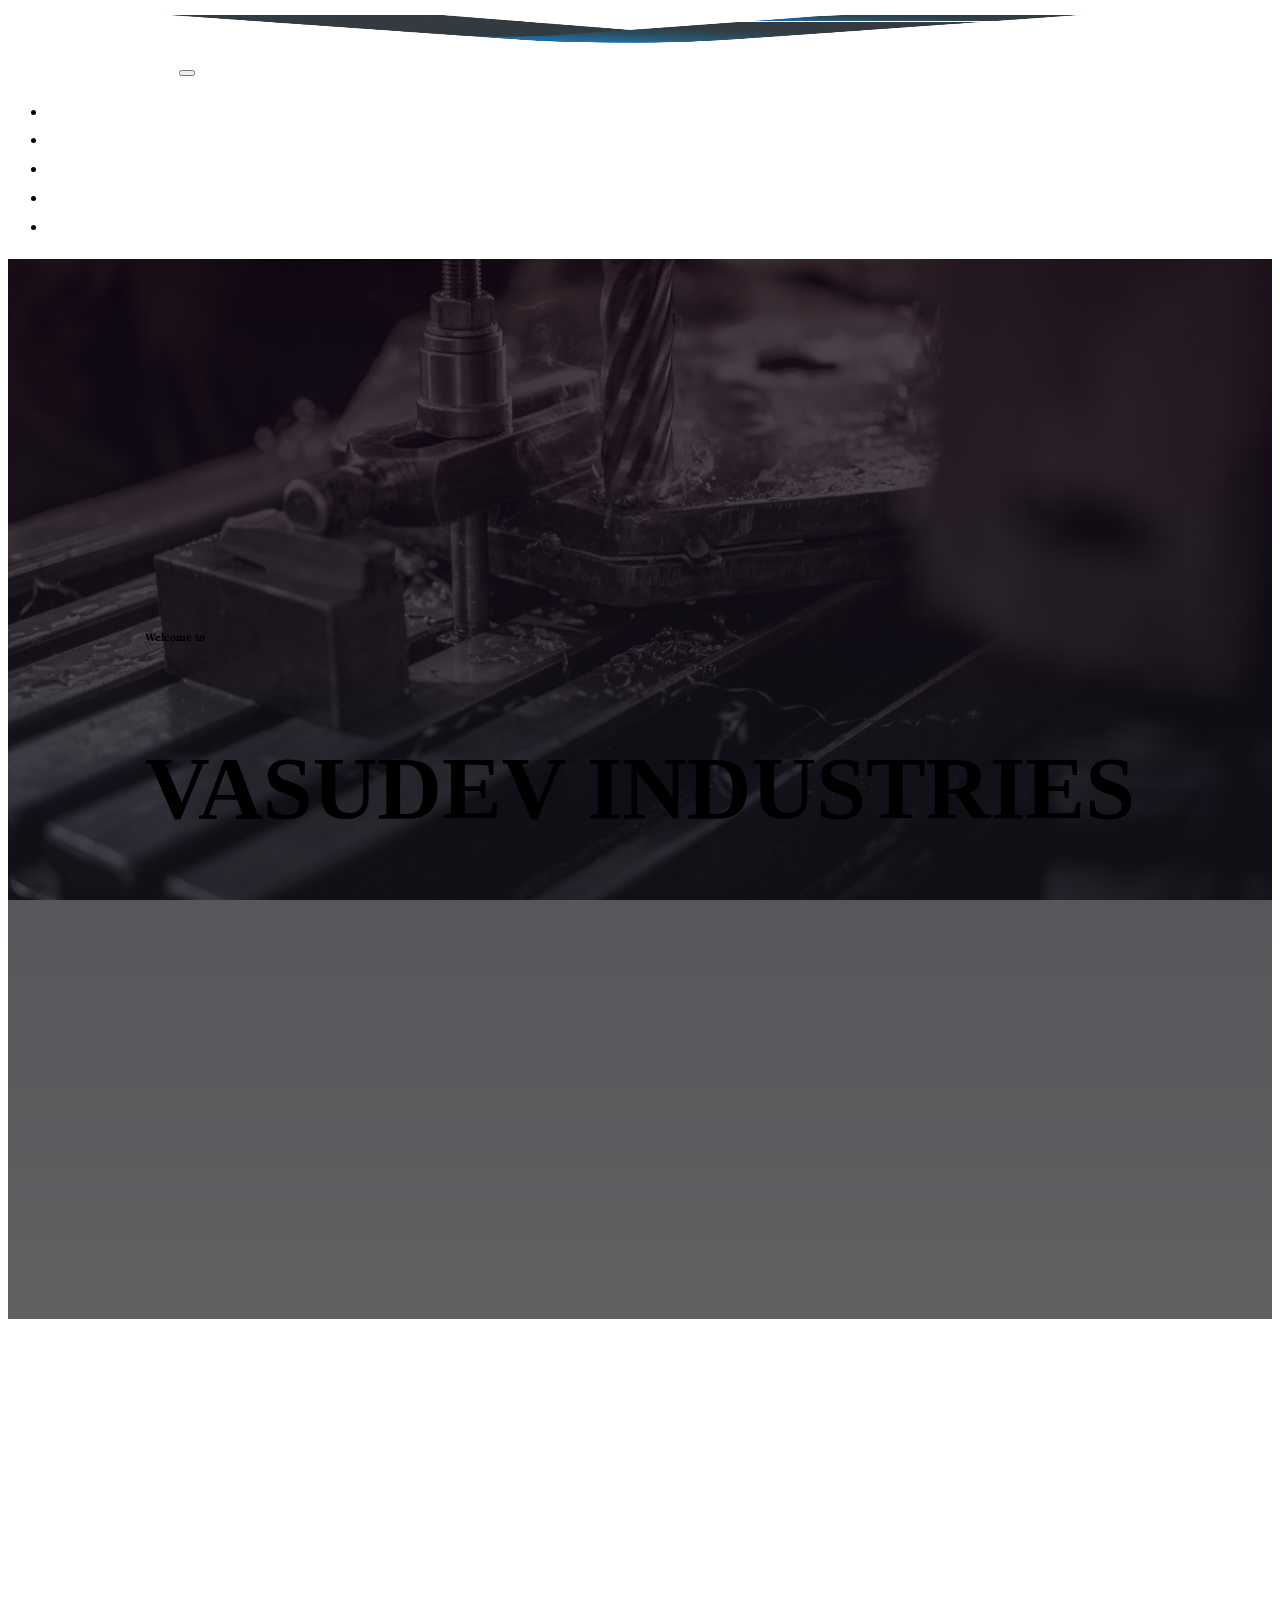
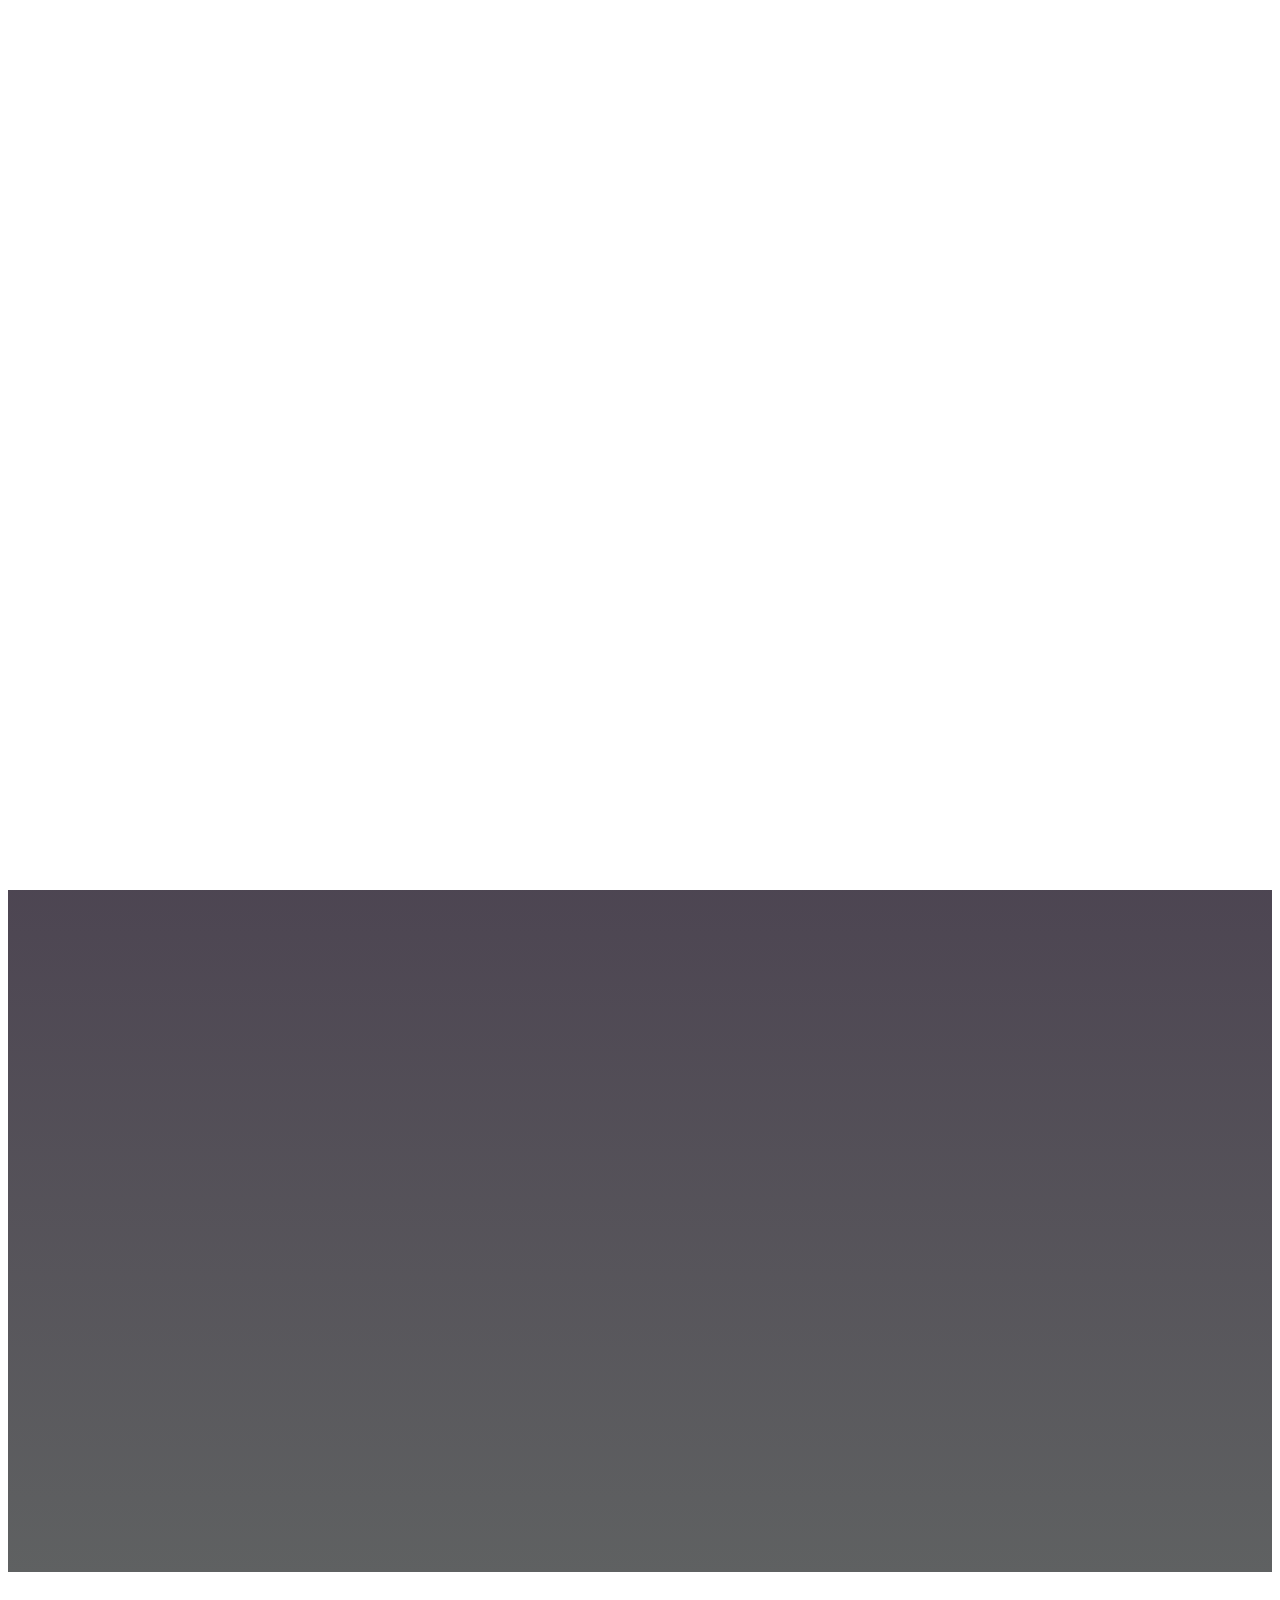
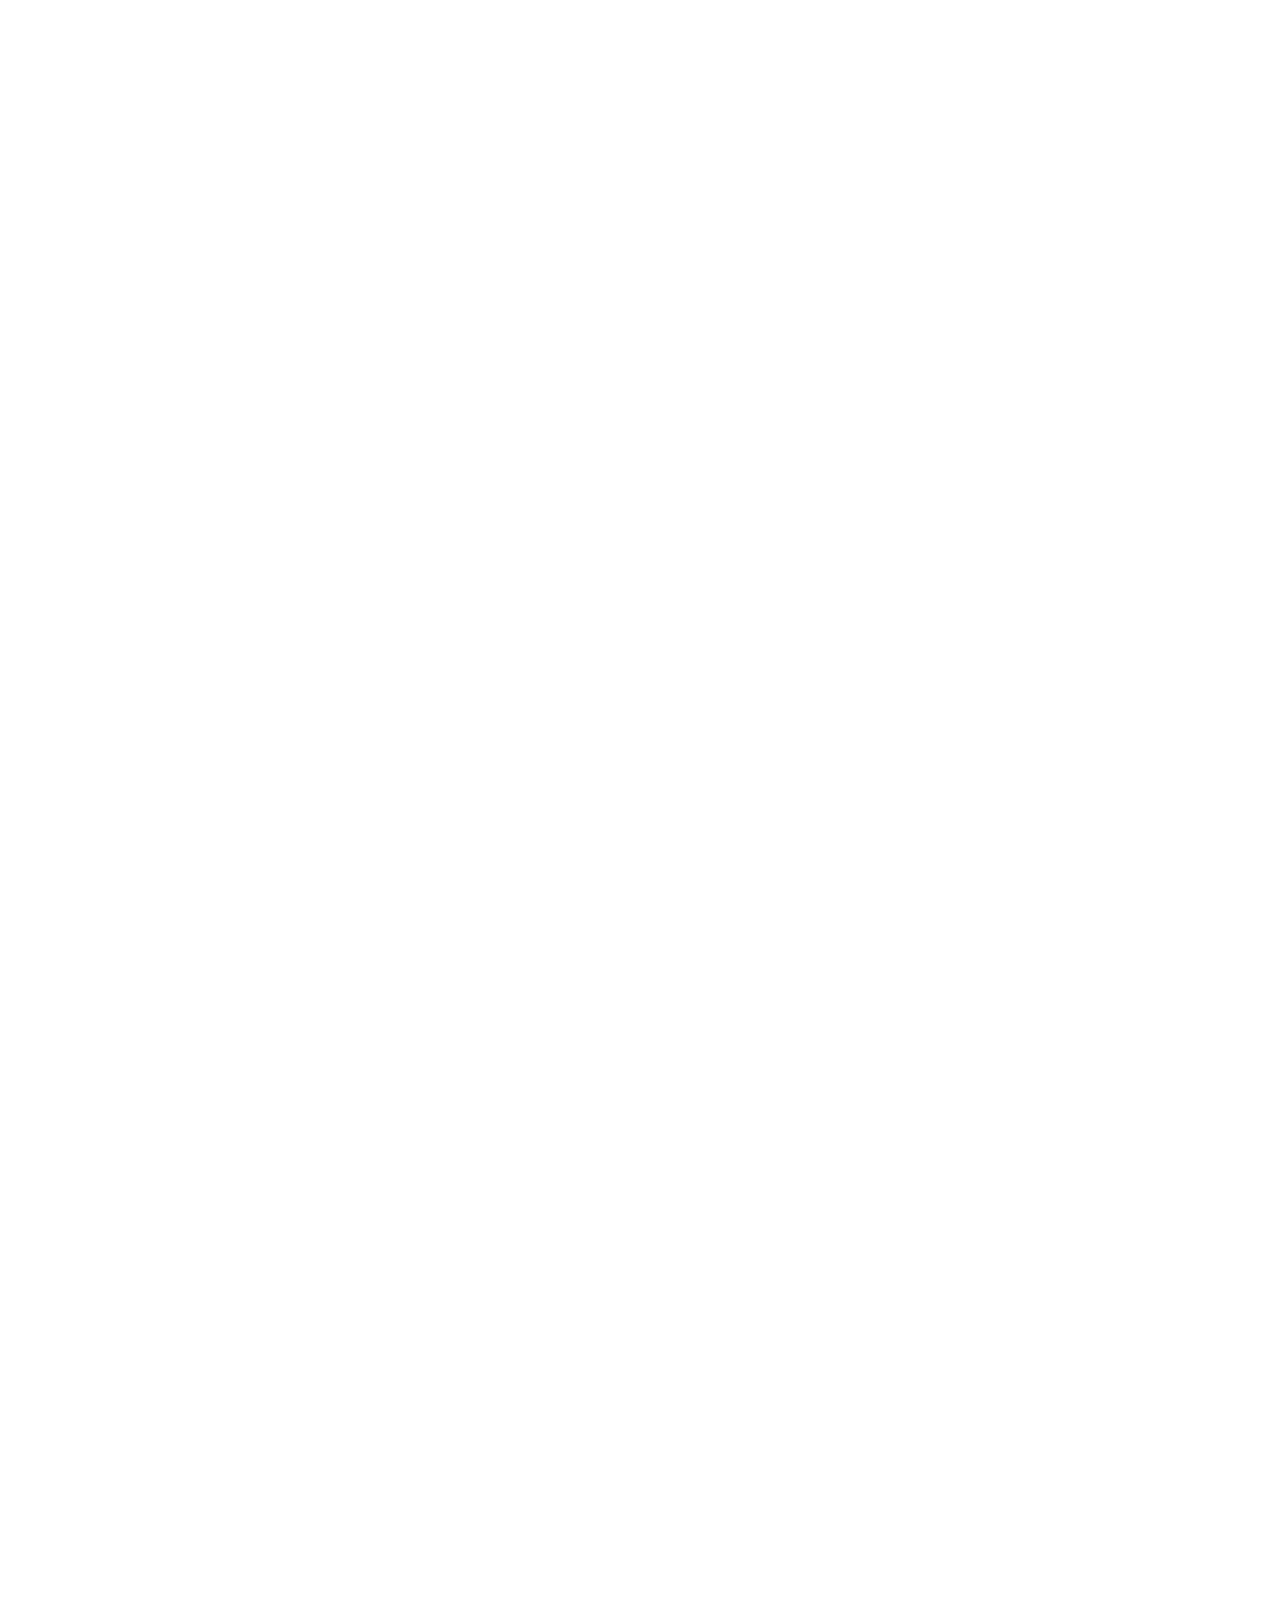
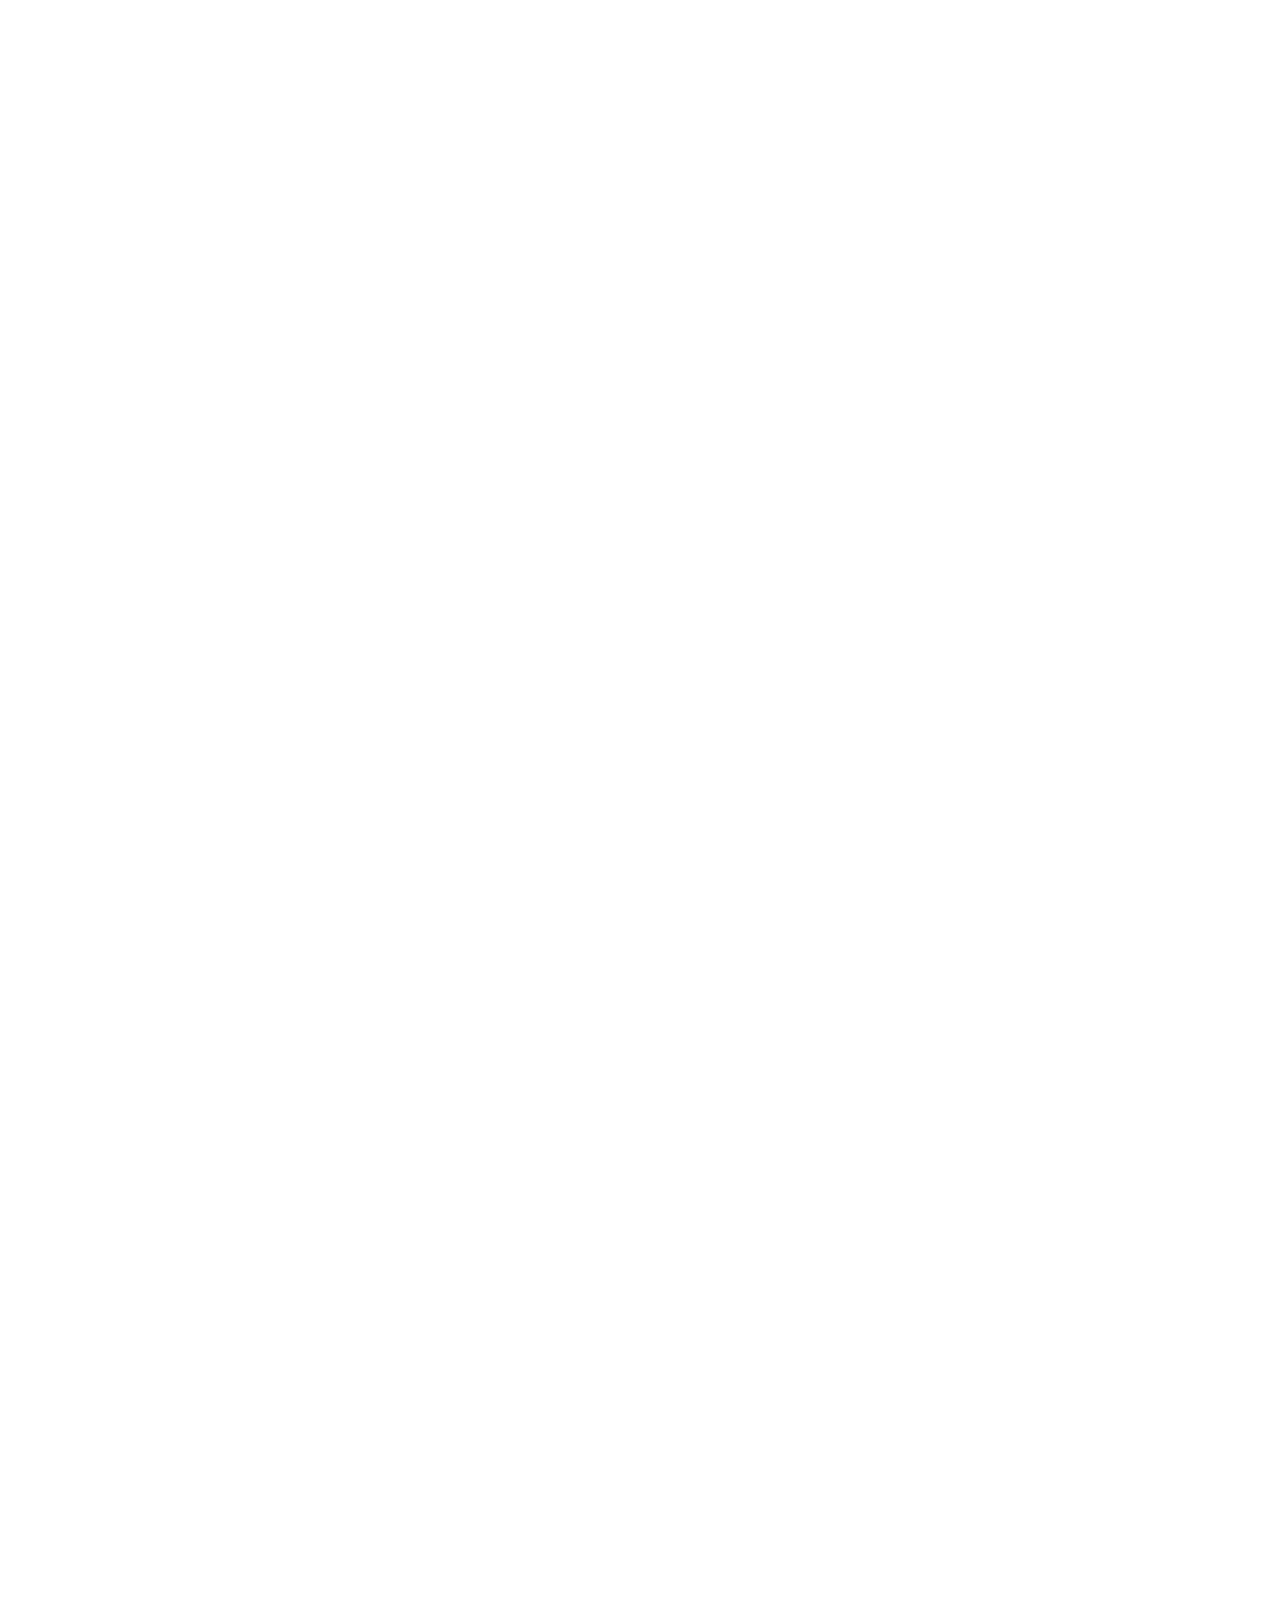
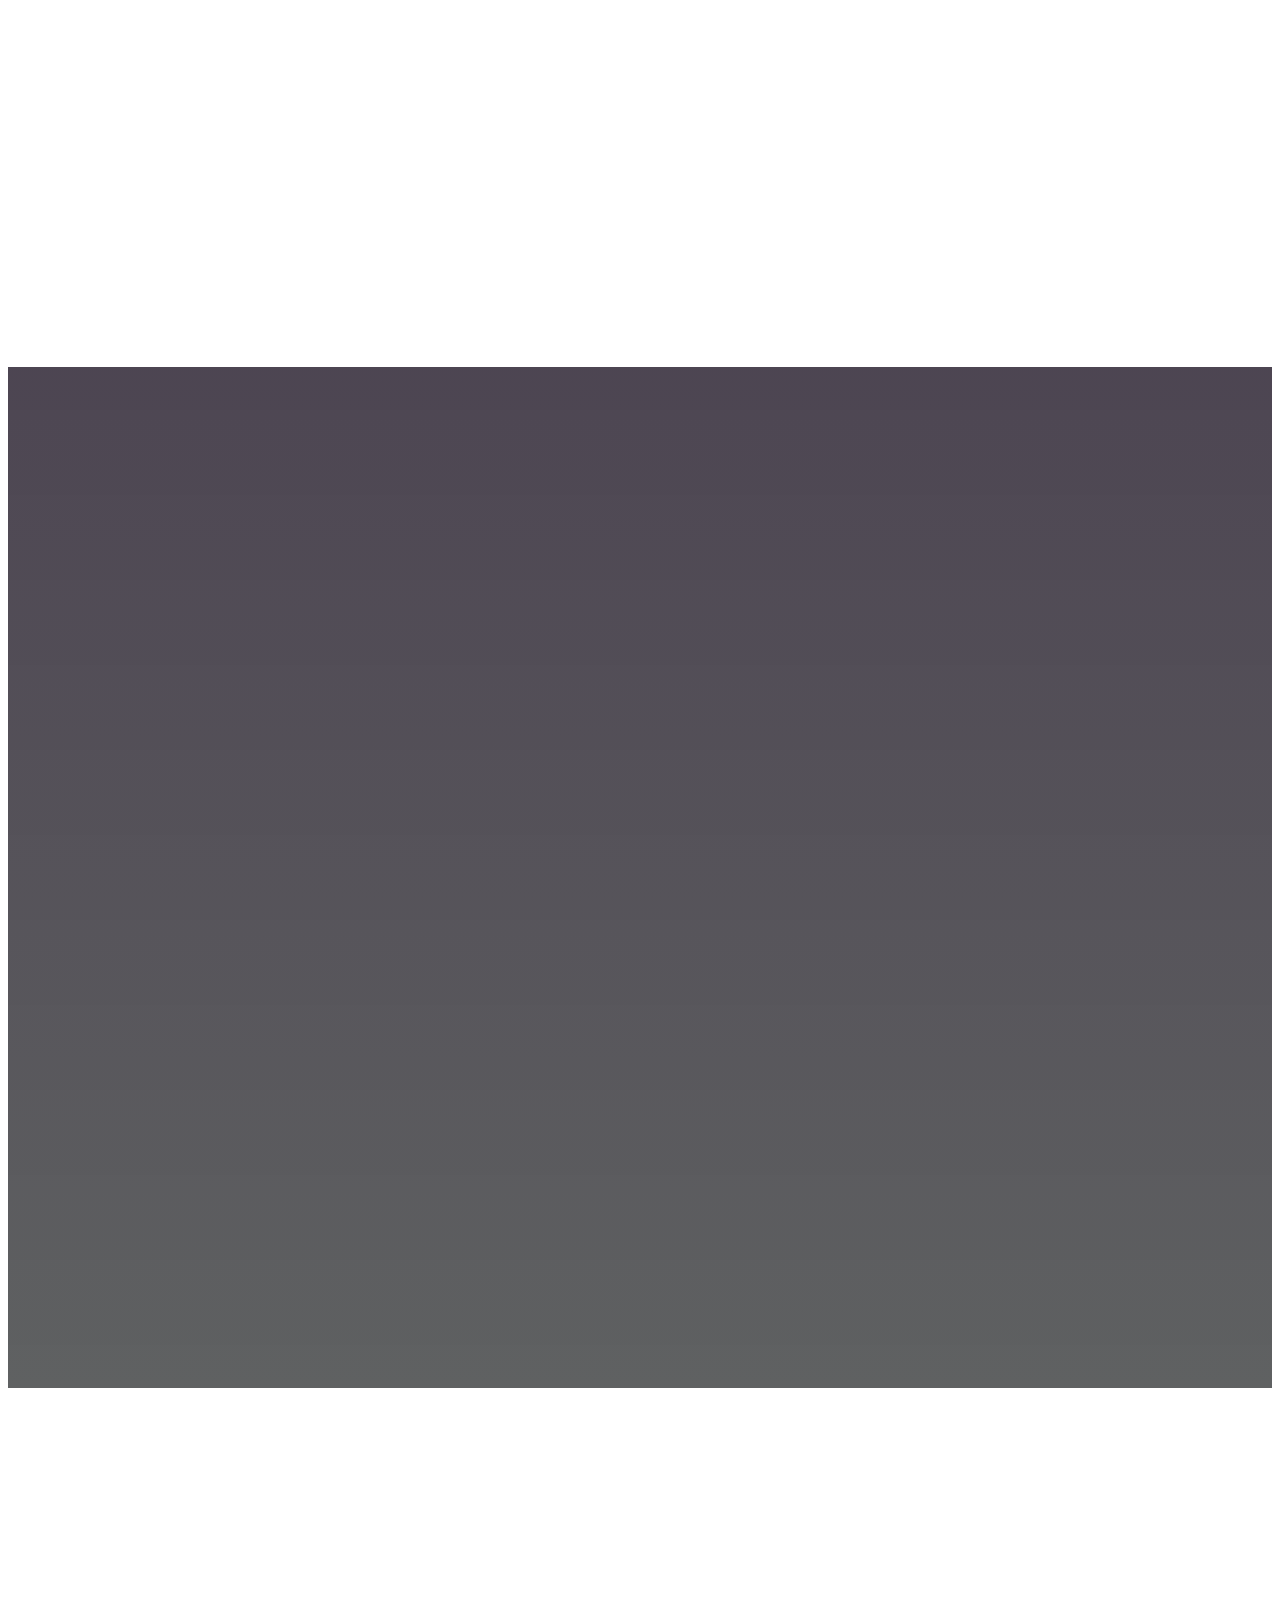
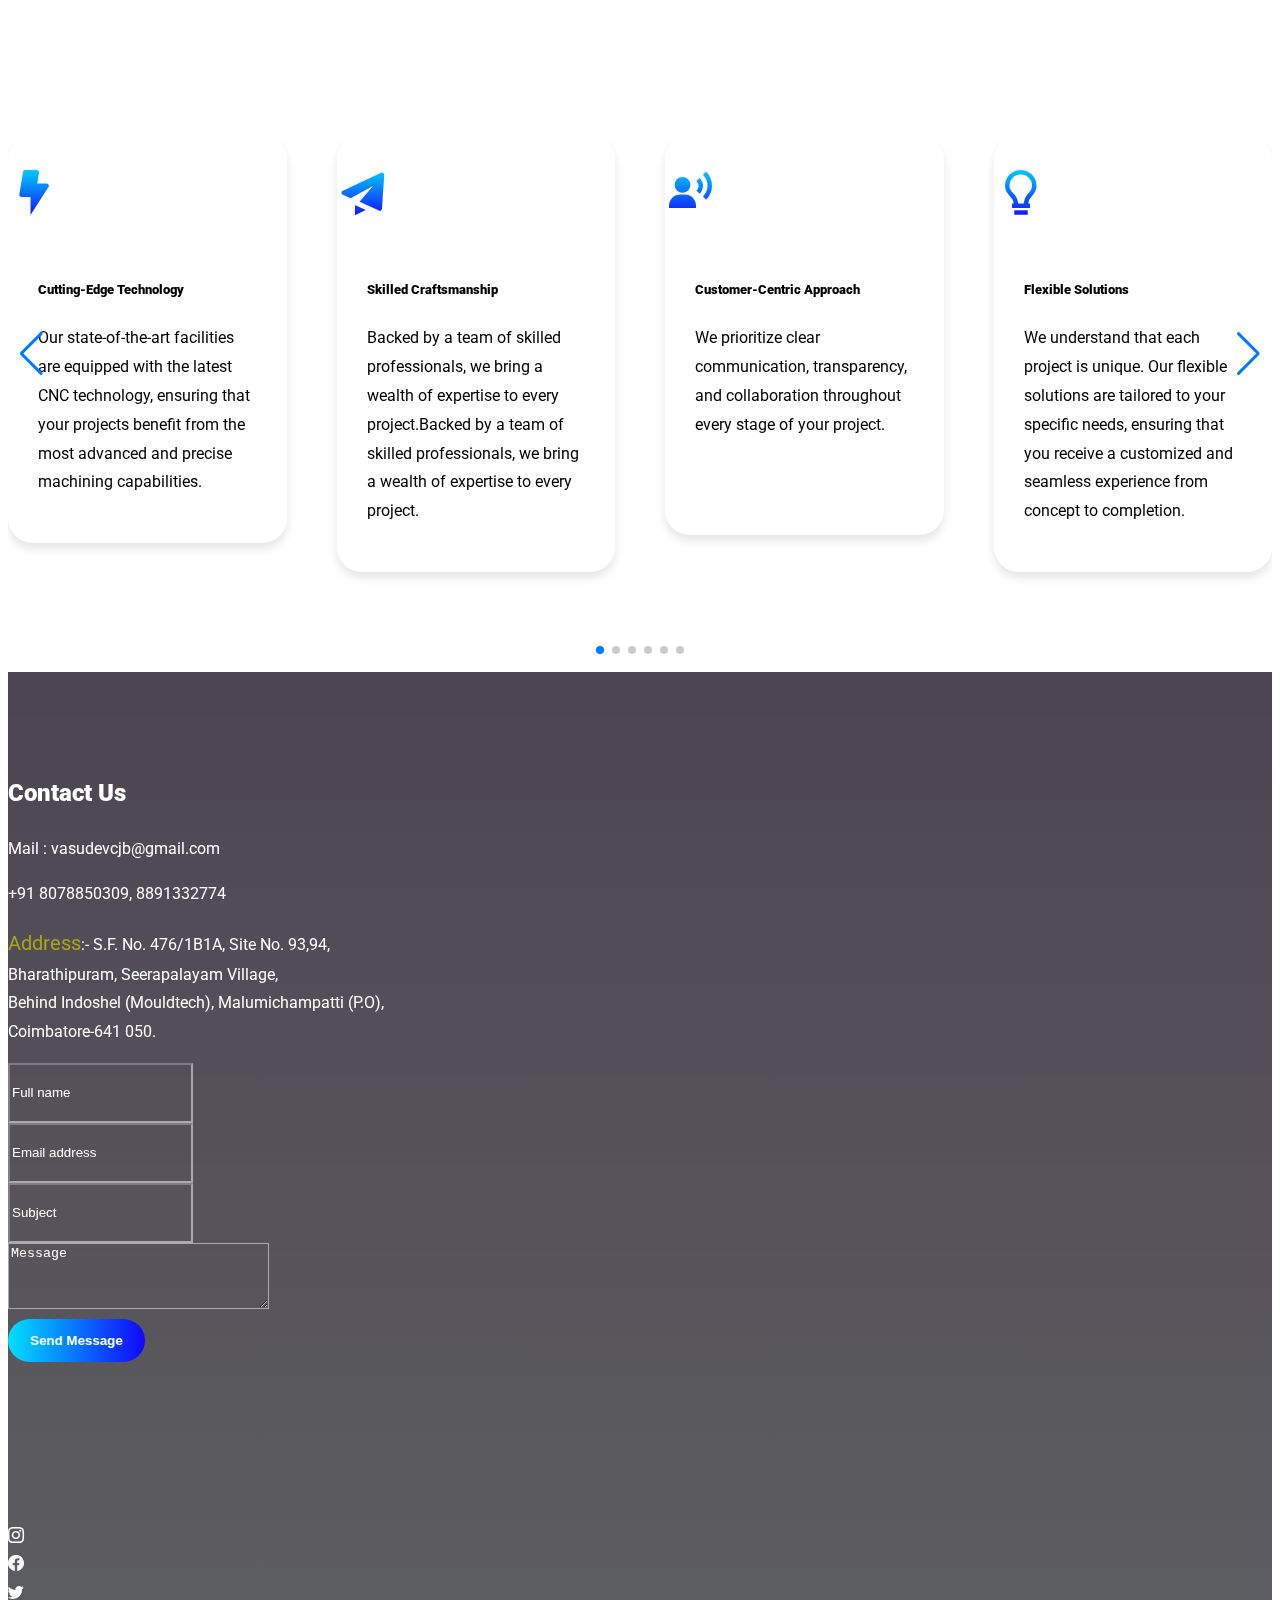
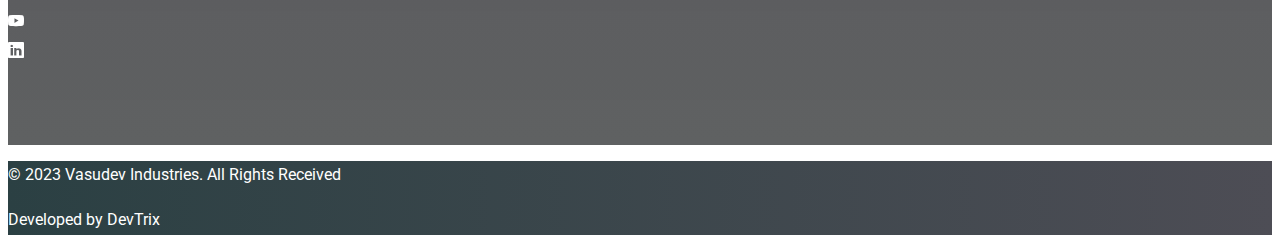
<file: index.html>
<!doctype html>
<html lang="en">

<head>
  <!-- Required meta tags -->
  <meta charset="utf-8">
  <meta name="viewport" content="width=device-width, initial-scale=1">

  <!-- Bootstrap CSS -->
  <link rel="stylesheet" href="https://cdn.jsdelivr.net/npm/swiper@11/swiper-bundle.min.css" />

  <link href="https://cdn.jsdelivr.net/npm/bootstrap@5.0.2/dist/css/bootstrap.min.css" rel="stylesheet"
    integrity="sha384-EVSTQN3/azprG1Anm3QDgpJLIm9Nao0Yz1ztcQTwFspd3yD65VohhpuuCOmLASjC" crossorigin="anonymous">
  <link href='https://unpkg.com/boxicons@2.1.4/css/boxicons.min.css' rel='stylesheet'>
  <!-- Option 1: Include in HTML -->
  <link rel="stylesheet" href="https://cdn.jsdelivr.net/npm/bootstrap-icons@1.3.0/font/bootstrap-icons.css">
  <link href="https://unpkg.com/aos@2.3.1/dist/aos.css" rel="stylesheet">
  <link rel="stylesheet" href="style.css">
  <link rel="stylesheet" href="movingcards.css">
  <link rel="stylesheet" href="line-icons.css">
  <!-- <link rel="stylesheet" href="swiper.css"> -->
  <title>Vasudev industries</title>
</head>

<body data-bs-spy="scroll" data-bs-target=".navbar">
  <!--Navbar-->
  <nav class="navbar fixed-top navbar-expand-lg navbar-light navcas" data-aos="fade-down">
    <div class="container">
      <a class="navbar-img" href="#">
        <img src="./img/Card-01.png" alt="..." height="36">
      </a> <a class="navbar-brand" href="#">VASUDEV INDUSTRIES</a>
      <button class="navbar-toggler" type="button" data-bs-toggle="collapse" data-bs-target="#navbarNav"
        aria-controls="navbarNav" aria-expanded="false" aria-label="Toggle navigation">
        <span class="navbar-toggler-icon"></span>
      </button>
      <div class="collapse navbar-collapse" id="navbarNav">
        <ul class="navbar-nav ms-auto">
          <li class="nav-item">
            <a class="nav-link  " aria-current="page" href="#home">Home</a>
          </li>
          <li class="nav-item">
            <a class="nav-link" href="#About">About</a>
          </li>
          <li class="nav-item">
            <a class="nav-link" href="#Services">Services</a>
          </li>
          <li class="nav-item">
      
          <li class="nav-item">
            <a class="nav-link" href="#contact">Contact</a>
          </li>
        </ul>
      </div>
    </div>
  </nav>

  <!-- Hero-->
  <section id="home" class="bg-cover hero-section" style="background-image: url(./img/cover_1.jpg);">
    <div class="overlay"></div>
    <div class="container text-white text-center">
      <div class="row">
        <div class="col-12">
          <h6 class="welcome"> Welcome to</h6>
          <div class="container-fluid">
            <h1 class="display-4 welcome" data-aos="zoom-in">VASUDEV INDUSTRIES</h1>
          </div>
          <h5 class="my-4" data-aos="fade-up" style="color: bisque;"> Precision in Every Turn: Crafting Excellence in
            CNC-Turned Parts for a Seamless Industrial Future</h5>
          <!-- <a href="#" class="btn btn-main" data-aos="fade-up">Get Started</a> -->
        </div>
      </div>
    </div>

  </section>
  <!--abouts-->
  <section id="About" class="text-center">
    <div class="container">
      <div class="row">
        <div class="col-12 section-intro text-center" data-aos="fade-up">
          <h1> About US</h1>
          <div class="divider"></div>

        </div>
        <div class="row  gx-4 m-0">
          <div class="col-md-4" data-aos="zoom-in" style="display: flex; justify-content: center; align-items: center;">
            <div class="serviceIMG">
              <img src="./img/cncwrk.jpg" alt="">
            </div>
          </div>
          <div class="col-md-8 aboutdata" data-aos="zoom-in">
            <p style="font-weight: bold;">
              Coimbatore's Premier Destination for Precision Engineering Solutions. Established with a commitment to
              excellence, Vasdev Industries has been a trusted name in the manufacturing of CNC turned parts.<br><br>

              Our state-of-the-art facility in Coimbatore is equipped with cutting-edge CNC technology and a skilled
              team of
              engineers, ensuring the highest standards of precision and quality in every product we deliver. At Vasdev
              Industries, we pride ourselves on our dedication to customer satisfaction, timely delivery, and a
              relentless
              pursuit of innovation.<br>

              With years of experience in the industry, we have earned a reputation for reliability and efficiency. Our
              team
              is driven by a passion for engineering excellence, and we strive to exceed our customers' expectations in
              every project. Whether you require intricate components or large-scale production, Vasdev Industries is
              your
              go-to partner for CNC turned parts.<br>


            </p>
          </div>
        </div>
      </div>




    </div>
  </section>
   <!--counters-->
   <section id="milestone" class="bg-cover" style="background-image: url(./img/metallurgy.webp);">
    <div class="overlay"></div>
    <div class="container text-white text-center" data-aos="fade-up">
      <div class="row gy-4">
        <div class="col-md-4">
          <i class="icon-trophy h1"></i>
          <h1 class="mt-3 mb-2">1M+</h1>
          <p>Products Deliverd</p>
        </div>
        <div class="col-md-4">
          <i class='bx bxs-plane-alt h1'></i>
          <h1 class="mt-3 mb-2">3+</h1>
          <p>International Countries Export </p>
        </div>
        <div class="col-md-4">
          <i class="icon-happy h1"></i>
          <h1 class="mt-3 mb-2">20+</h1>
          <p>Happy clients</p>
        </div>

      </div>
    </div>

  </section>
  <!--services-->
  <section id="Services" class="text-center">
    <div class="container">
      <div class="row">
        <div class="col-12 section-intro text-center" data-aos="fade-up">
          <h1> Our Services</h1>
          <div class="divider"></div>
          <p>
            Explore the epitome of precision in machining with our comprehensive CNC services.<br>
            Elevate your projects with our commitment to delivering accuracy, quality, and excellence in every component
            we craft.
          </p>

        </div>
      </div>
      <div class="row gx-4">
        <div class="col-md-4" data-aos="zoom-in">
          <div class="service">
            <div class="service-img">
              <img src="./img/services/cncmilling.jpg" alt="">

            </div>
            <h5 class="mt-3 pt-3">CNC MILLING</h5>
            <p>Utilizes rotating cutting tools to remove material from a metal workpiece to achieve precise shapes and
              dimensions.</p>
          </div>
        </div>
        <div class="col-md-4" data-aos="zoom-in">
          <div class="service">
            <div class="service-img">
              <img src="./img/services/cncturning.jpeg" alt="">

            </div>
            <h5 class="mt-3 pt-3">CNC TURNING</h5>
            <p>Rotational perfection: Our CNC turning ensures precise cylindrical forms for your needs.</p>
          </div>
        </div>
        <div class="col-md-4" data-aos="zoom-in">
          <div class="service">
            <div class="service-img">
              <img src="./img/services/cnc-grinding.jpg" alt="">

            </div>
            <h5 class="mt-33 pt-3">CNC GRINDING</h5>
            <p>Fine-tuned finishes: Achieve smooth surfaces and tight tolerances with our CNC grinding expertise.</p>
          </div>
        </div>
      </div>
    </div>
    </div>
  </section>
  <!--About-->
  <section id="about" class="bg-cover" style="background-image: url(./img/cover3.jpeg);">
    <div class="overlay"></div>
    <div class="container text-white text-center" data-aos="fade-up">
      <div class="row">
        <div class="col-12 section-intro text-center">
          <h1> Industries We Serve</h1>
          <div class="divider"></div>
          <p>
            Partnering with a diverse range of industries, our CNC solutions cater to the unique needs of oil & gas,
            automotive, agriculture, and general industries. <br>
            Whether you require precision components for cutting-edge technology or robust parts for industrial
            applications, our expertise spans across sectors.
          </p>
        </div>
        <div class="container text-white text-center" data-aos="fade-up">
          <div class="row gy-4">
            <div class="col-md-3">
              <img src="./img/services/oil-rig.png" alt="..." style="width: 80px;">
              <h3 class="mt-3 mb-2">Oil & Gas</h3>
            </div>
            <div class="col-md-3">
              <img src="./img/services/tractors.png" alt="..." style="width: 80px;">
              <h3 class="mt-3 mb-2">Agriculture</h3>
            </div>
            <div class="col-md-3">
              <img src="./img/services/automotive.png" alt="..." style="width: 80px;">
              <h3 class="mt-3 mb-2">Automotive</h3>
            </div>
            <div class="col-md-3">
              <img src="./img/services/production.png" alt="..." style="width: 80px;">
              <h3 class="mt-3 mb-2">General Industries</h3>
            </div>
          </div>
        </div>

      </div>
    </div>

  </section>
  <!--features-->
  <section id="features" class="text-center">
    <div class="container">
      <div class="row">
        <div class="col-12 section-intro text-center" data-aos="fade-up">
          <h1>Why Choose us?</h1>
          <div class="divider"></div>
          <p>
            we stand out in the CNC industry for our unwavering commitment to excellence. Our state-of-the-art
            facilities, equipped with the latest CNC technology, ensure precision and efficiency in every project.
            <br>With a team of skilled professionals dedicated to delivering superior craftsmanship, we take pride in
            our ability to meet and exceed client expectations.
          </p>

        </div>

      </div>
      <div class="slide-container swiper">
        <div class="slide-content">
          <div class="card-wrapper swiper-wrapper">
            <div class="card swiper-slide">
              <div class="image-content">
                <i class='bx bxs-bolt'></i>
              </div>
              <div class="card-content">
                <h5>Cutting-Edge Technology</h5>
                <p class="description">Our state-of-the-art facilities are equipped with the latest CNC technology,
                  ensuring that your projects benefit from the most advanced and precise machining capabilities. </p>
              </div>
            </div>
            <div class="card swiper-slide">
              <div class="image-content">
                <i class='bx bxs-paper-plane'></i>
              </div>
              <div class="card-content">
                <h5>Skilled Craftsmanship</h5>
                <p class="description">Backed by a team of skilled professionals, we bring a wealth of expertise to
                  every project.Backed by a team of skilled professionals, we bring a wealth of expertise to every
                  project.</p>
              </div>
            </div>
            <div class="card swiper-slide">
              <div class="image-content">
                <i class='bx bxs-user-voice'></i>
              </div>
              <div class="card-content">
                <h5>Customer-Centric Approach</h5>
                <p class="description">We prioritize clear communication, transparency, and collaboration throughout
                  every stage of your project. </p>
              </div>
            </div>
            <div class="card swiper-slide">
              <div class="image-content">
                <i class='bx bx-bulb'></i>
              </div>
              <div class="card-content">
                <h5>Flexible Solutions</h5>
                <p class="description"> We understand that each project is unique. Our flexible solutions are tailored
                  to your specific needs, ensuring that you receive a customized and seamless experience from concept to
                  completion. </p>
              </div>
            </div>
            <div class="card swiper-slide">
              <div class="image-content">
                <i class='bx bx-line-chart'></i>
              </div>
              <div class="card-content">
                <h5>Proven Track Record</h5>
                <p class="description"> With successful projects across diverse industries, we've earned a reputation
                  for reliability and quality. Our track record shows our ability to consistently meet and exceed client
                  expectations. </p>
              </div>
            </div>
            <div class="card swiper-slide">
              <div class="image-content">
                <i class='bx bxs-hot'></i>
              </div>
              <div class="card-content">
                <h5>Pursuit of Excellence</h5>
                <p class="description"> We don't just meet industry standards; we set them. Our pursuit of excellence is
                  embedded in every aspect of our work, from precision machining to customer satisfaction. </p>
              </div>
            </div>
          </div>
        </div>
        <div class="swiper-button-next"></div>
        <div class="swiper-button-prev"></div>
      </div>
      <div class="swiper-pagination"></div>
    </div>
  </section>

 




  <!--Contact-->
  <section id="contact" class="bg-cover" style="background-image: url(./img/cover_3.jpg);">
    <div class="overlay"></div>
    <div class="container mt-5 justify-content-center ">
      <div class="border border-white py-3">
        <h2 class="fs-1 text-center" style="color: white;">Contact Us</h2>
        <div class="row">
          <div class="col-md-6 text-lg-end text-center">
            <p style="color: white;">Mail : vasudevcjb@gmail.com</p>
          </div>
          <div class="col-md-6 text-lg-start text-center">
            <p style="color: white;">+91 8078850309, 8891332774 </p>
          </div>
        </div>
        <div class="row  m-3">
        
          <div class="col-md-12 text-lg- text-center">
            <p style="color: white;">  <span style="color: rgb(170, 165, 22); font-size: 1.25rem;" class="h5">Address</span>:- S.F. No. 476/1B1A, Site No. 93,94, <br>Bharathipuram, Seerapalayam Village,<br> Behind Indoshel (Mouldtech), Malumichampatti (P.O),<br> Coimbatore-641 050.</p>
          </div>
        </div>

        <div class="row">
          <div class="col-md-6 mb-3">
            <form action="#" class="row g-4 mx-4">
              <div class="form-group col-md-6">
                <input type="text" class="form-control" placeholder="Full name">
              </div>
              <div class="form-group col-md-6">
                <input type="email" class="form-control" placeholder="Email address">
              </div>
              <div class="form-group col-md-12">
                <input type="text" class="form-control" placeholder="Subject">
              </div>
              <div class="form-group col-md-12">
                <textarea name="" id="" cols="30" rows="4" class="form-control" placeholder="Message"></textarea>
              </div>
              <div class="text-center">
                <button class="btn btn-main" type="submit">Send Message</button>
              </div>
            </form>
          </div>
          <div class="col-md-6 text-center">

            <iframe id="maps"
              src="https://www.google.com/maps/embed?pb=!1m18!1m12!1m3!1d15675.105497872426!2d76.0275746!3d10.828418249999999!2m3!1f0!2f0!3f0!3m2!1i1024!2i768!4f13.1!3m3!1m2!1s0x3ba7b9db2923d793%3A0x1d0f74e38fc5026!2sMES%20College%20of%20Engineering%20Campus%20Senior%20Secondary%20School!5e0!3m2!1sen!2sin!4v1674825731303!5m2!1sen!2sin"
              style="border: 0; width: 90%; height: 80%; ;" allowfullscreen="" loading="lazy"
              referrerpolicy="no-referrer-when-downgrade"></iframe>


            <div class="row justify-content-center">
              <div class="col-auto">
                <a href="https://www.instagram.com/" style="color:white"><i class="bi bi-instagram"></i></a>
              </div>
              <div class="col-auto">
                <a href="https://www.facebook.com/" style="color:white"><i class="bi bi-facebook"></i></a>
              </div>
              <div class="col-auto">
                <a href="https://twitter.com/I" style="color:white"><i class="bi bi-twitter"></i></a>
              </div>
              <div class="col-auto">
                <a href="https://www.youtube.com/channel/UCbPNZH_lg" style="color:white"><i
                    class="bi bi-youtube"></i></a>
              </div>
              <div class="col-auto">
                <a href="https://www.linkedin.com/company/imesce" style="color:white"><i class="bi bi-linkedin"></i></a>
              </div>
            </div>

          </div>
        </div>
      </div>
    </div>
  </section>

  <!--Footer-->
  <footer class="py-4">
    <div class="container">
      <div class="row">
        <div class="col-md-6">
          <p class="mb-0"> © 2023 Vasudev Industries. All Rights Received</p>
        </div>
        <div class="col-md-6 text-md-end">
          <div>
            <p class="mb-0"> Developed by DevTrix</p>
          </div>
        </div>
      </div>
    </div>
  </footer>
















  <!-- Option 1: Bootstrap Bundle with Popper -->
  <script src="https://cdn.jsdelivr.net/npm/bootstrap@5.0.2/dist/js/bootstrap.bundle.min.js"
    integrity="sha384-MrcW6ZMFYlzcLA8Nl+NtUVF0sA7MsXsP1UyJoMp4YLEuNSfAP+JcXn/tWtIaxVXM"
    crossorigin="anonymous"></script>
  <script src="https://unpkg.com/aos@2.3.1/dist/aos.js"></script>
  <script src="./fonts/app.js"></script>
  <script>
    document.addEventListener("DOMContentLoaded", function () {
      const nb = document.querySelector('.navcas');
      const navbarBrand = document.querySelector('.navbar-brand');
      const navLinks = document.querySelectorAll('.nav-link');

      function updateNavbarStyles(isScrolled) {
        if (isScrolled) {
          nb.style.backgroundColor = '#fff';
          navLinks.forEach(function (navLink) {
            navLink.style.color = 'black';
          });
          nb.style.boxShadow = '0 2px 4px rgba(0, 0, 0, 0.1)';
          navbarBrand.style.color = 'black';
        } else {
          nb.style.backgroundColor = 'transparent';
          navLinks.forEach(function (navLink) {
            navLink.style.color = 'white';
          });
          nb.style.boxShadow = 'none';
          navbarBrand.style.color = 'white';
        }
      }

      // Set initial styles
      updateNavbarStyles(false);

      window.onscroll = function () {
        const isScrolled = window.scrollY > 50;
        updateNavbarStyles(isScrolled);
      };
    });

  </script>
  <script src="https://cdn.jsdelivr.net/npm/swiper@11/swiper-bundle.min.js"></script>
  <script src="js/script.js"></script>
</body>



</html>
</file>
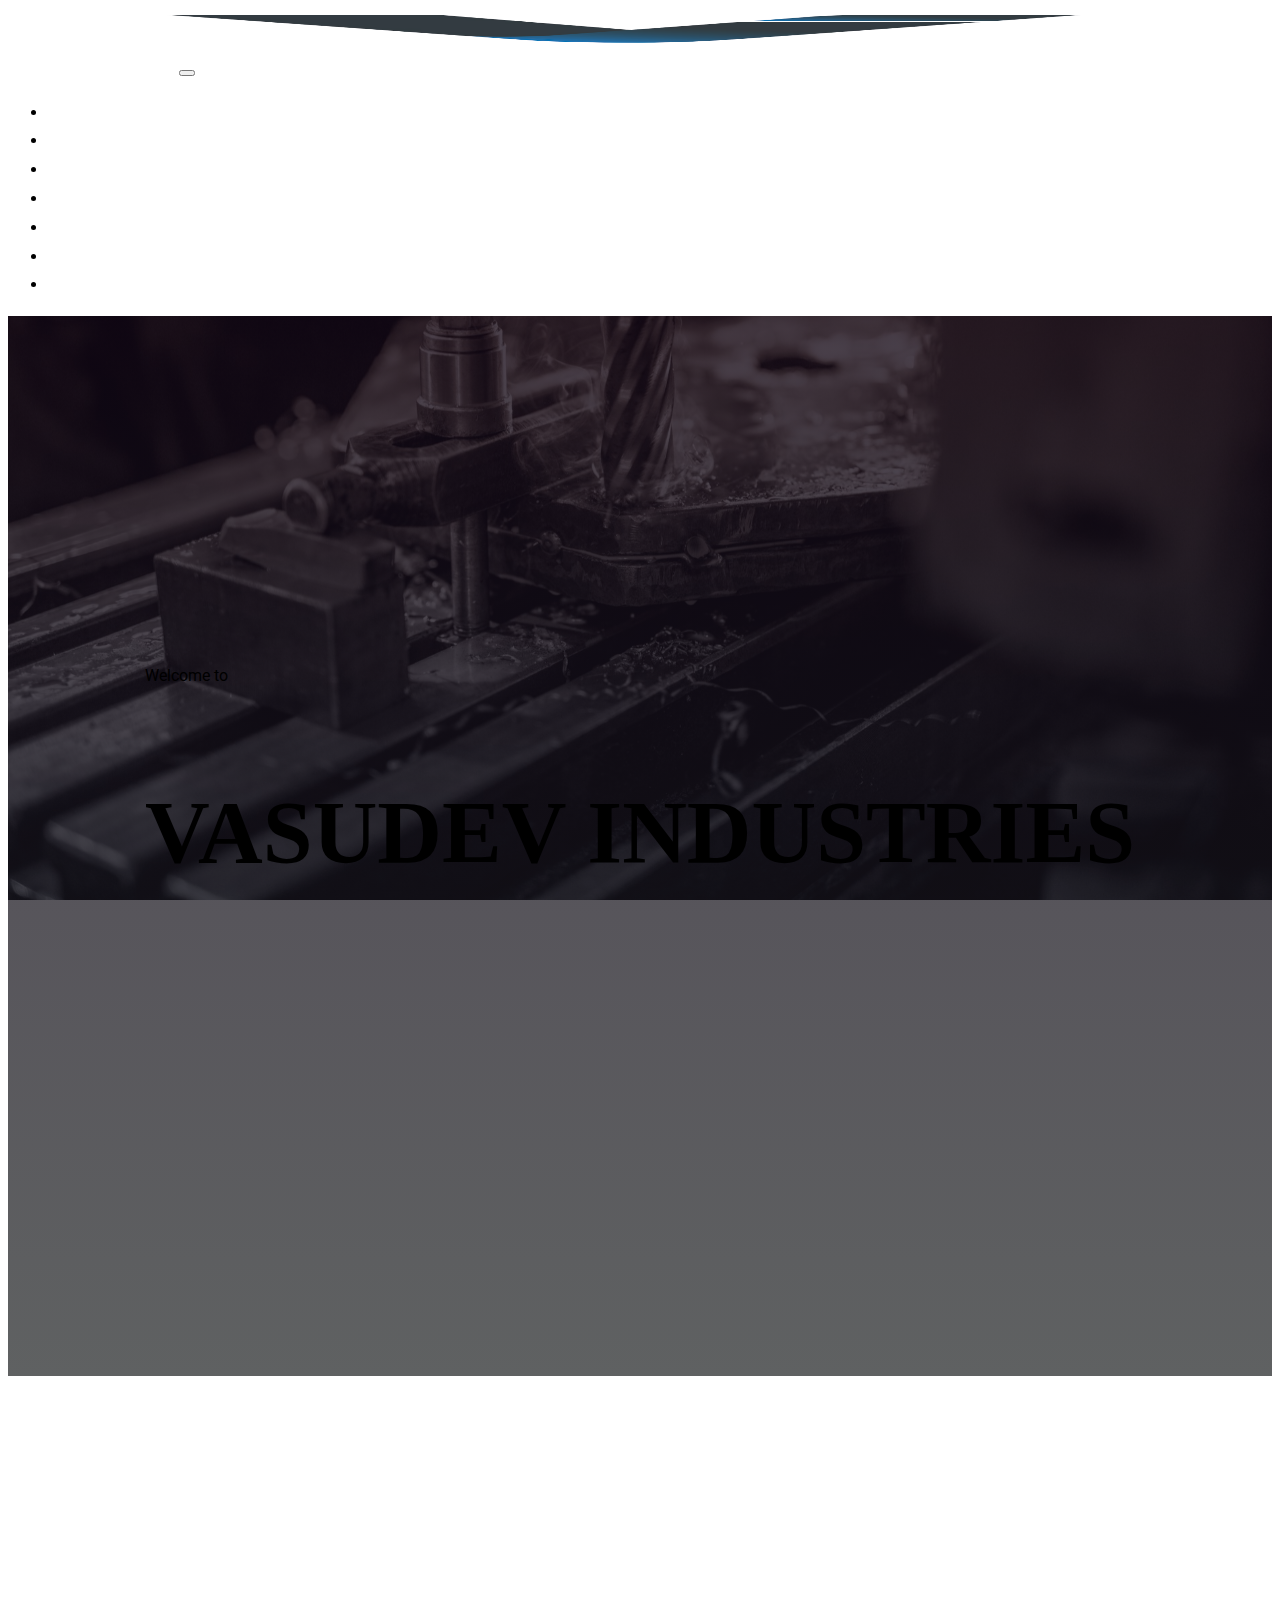
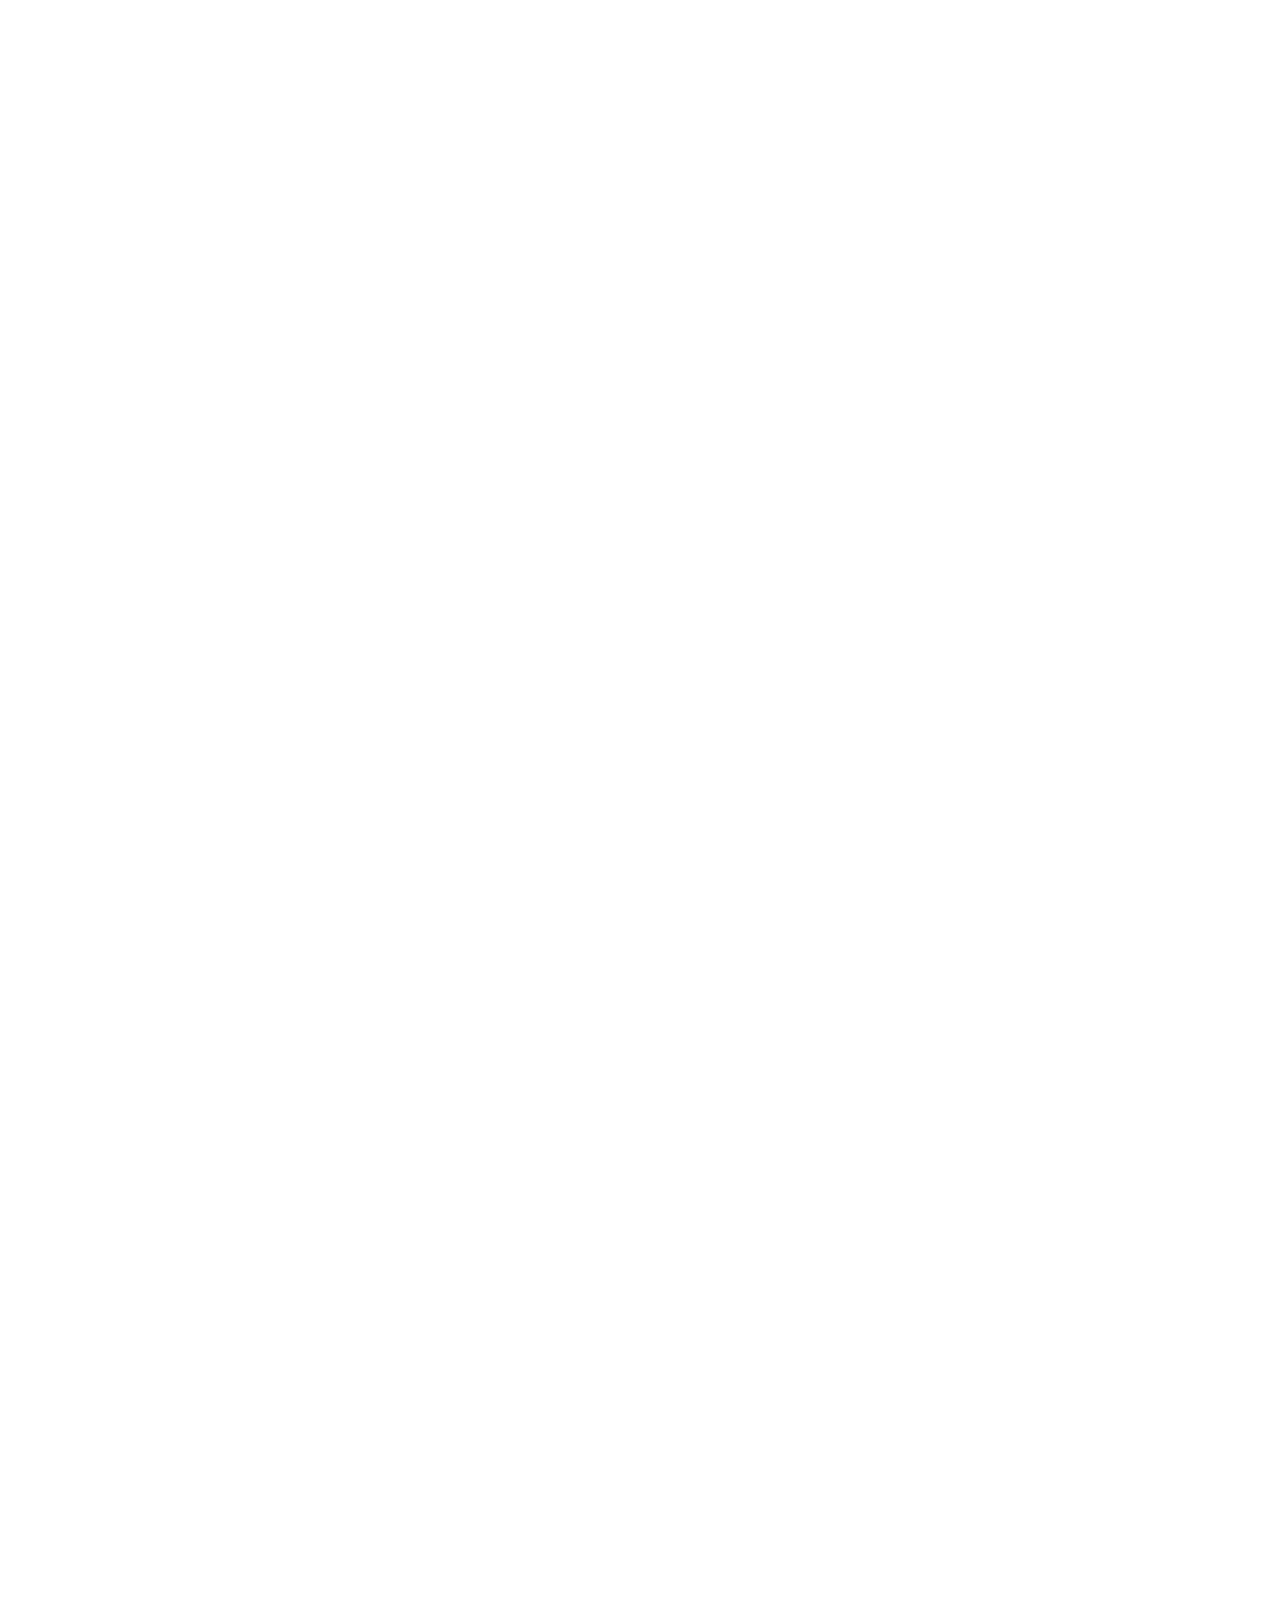
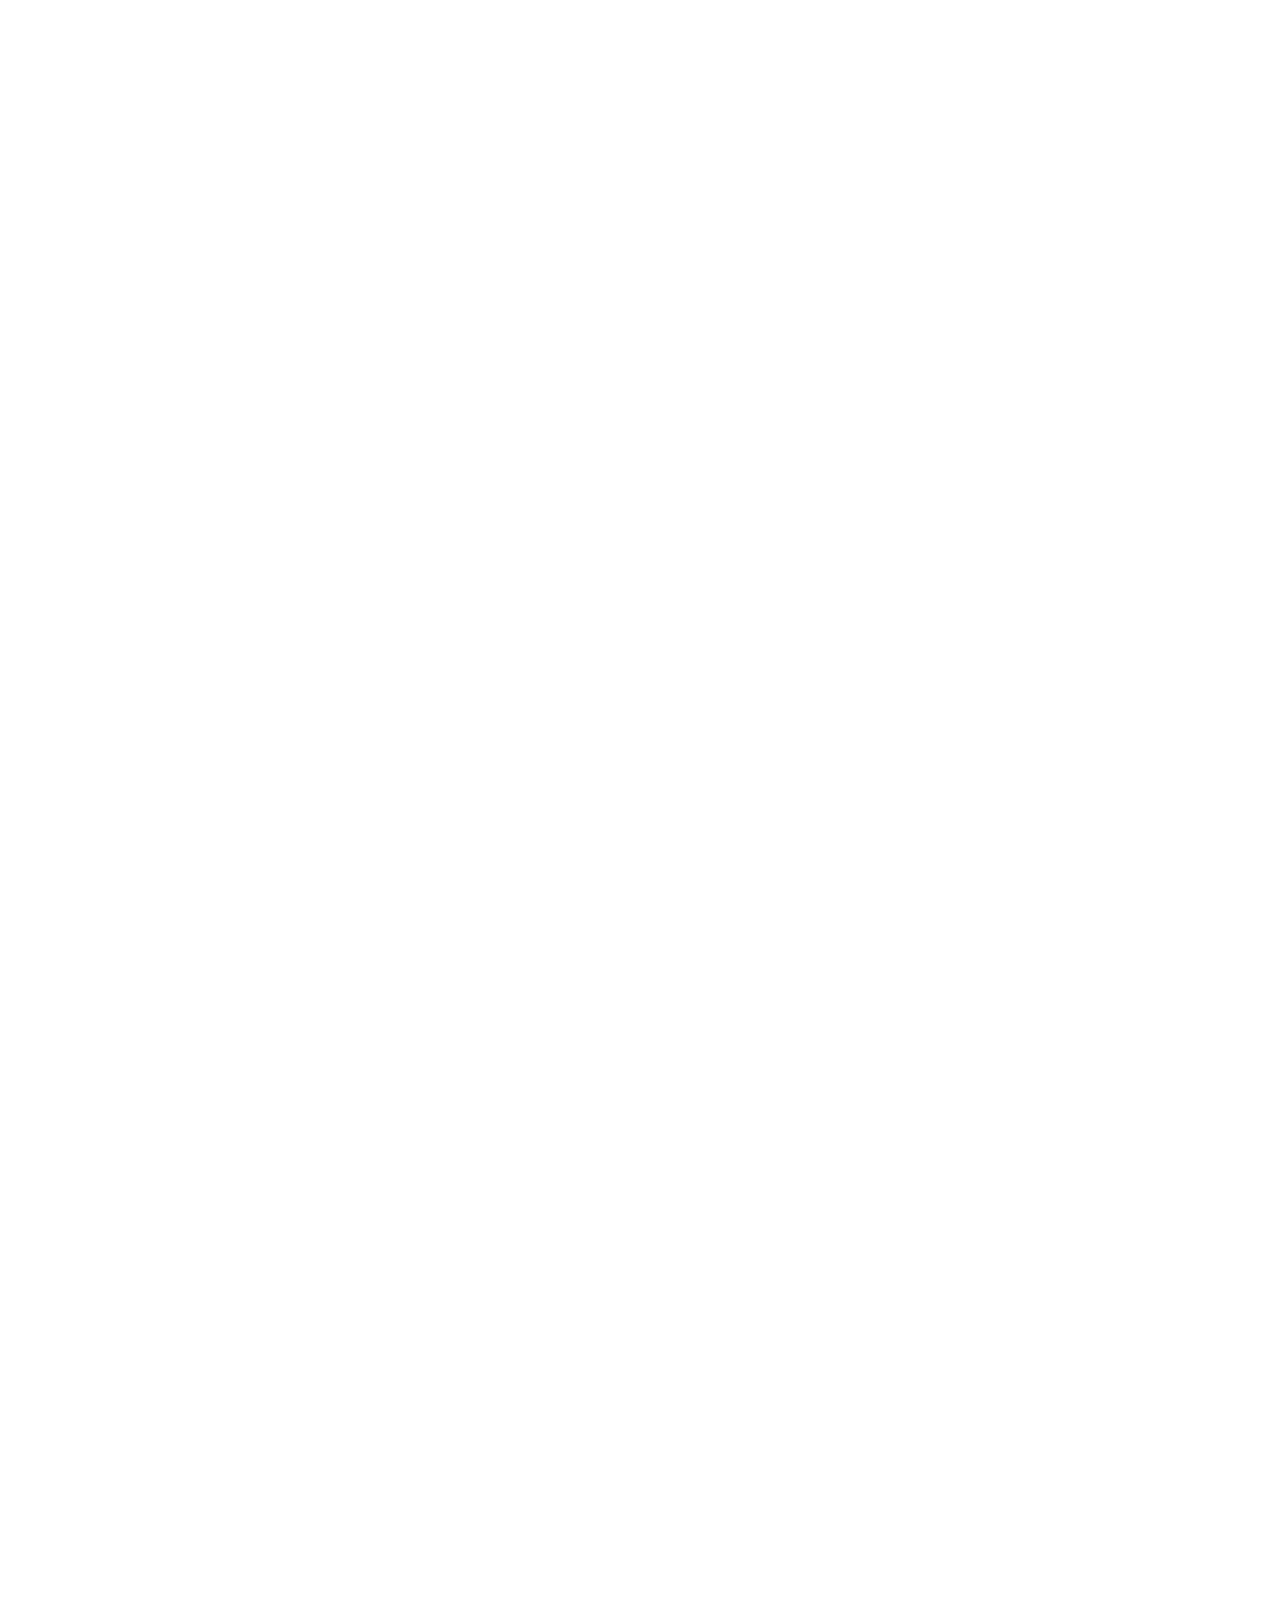
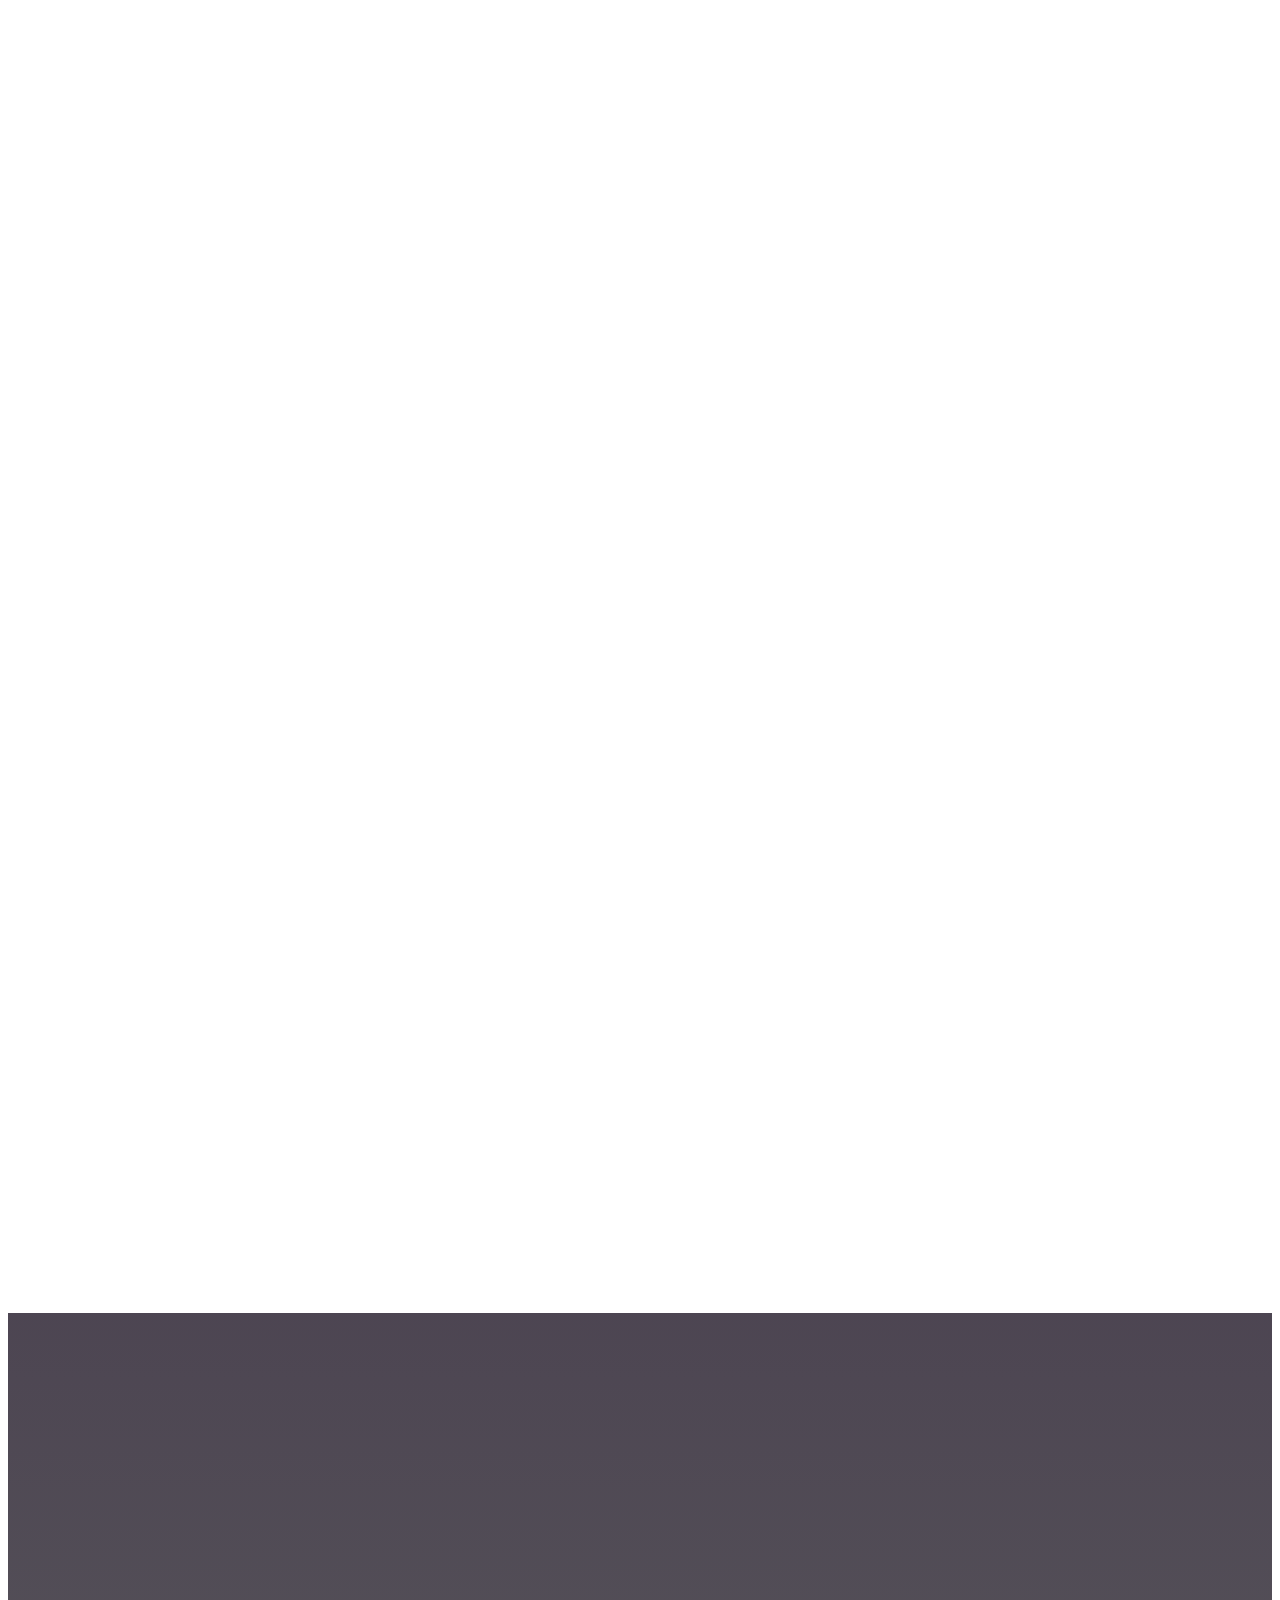
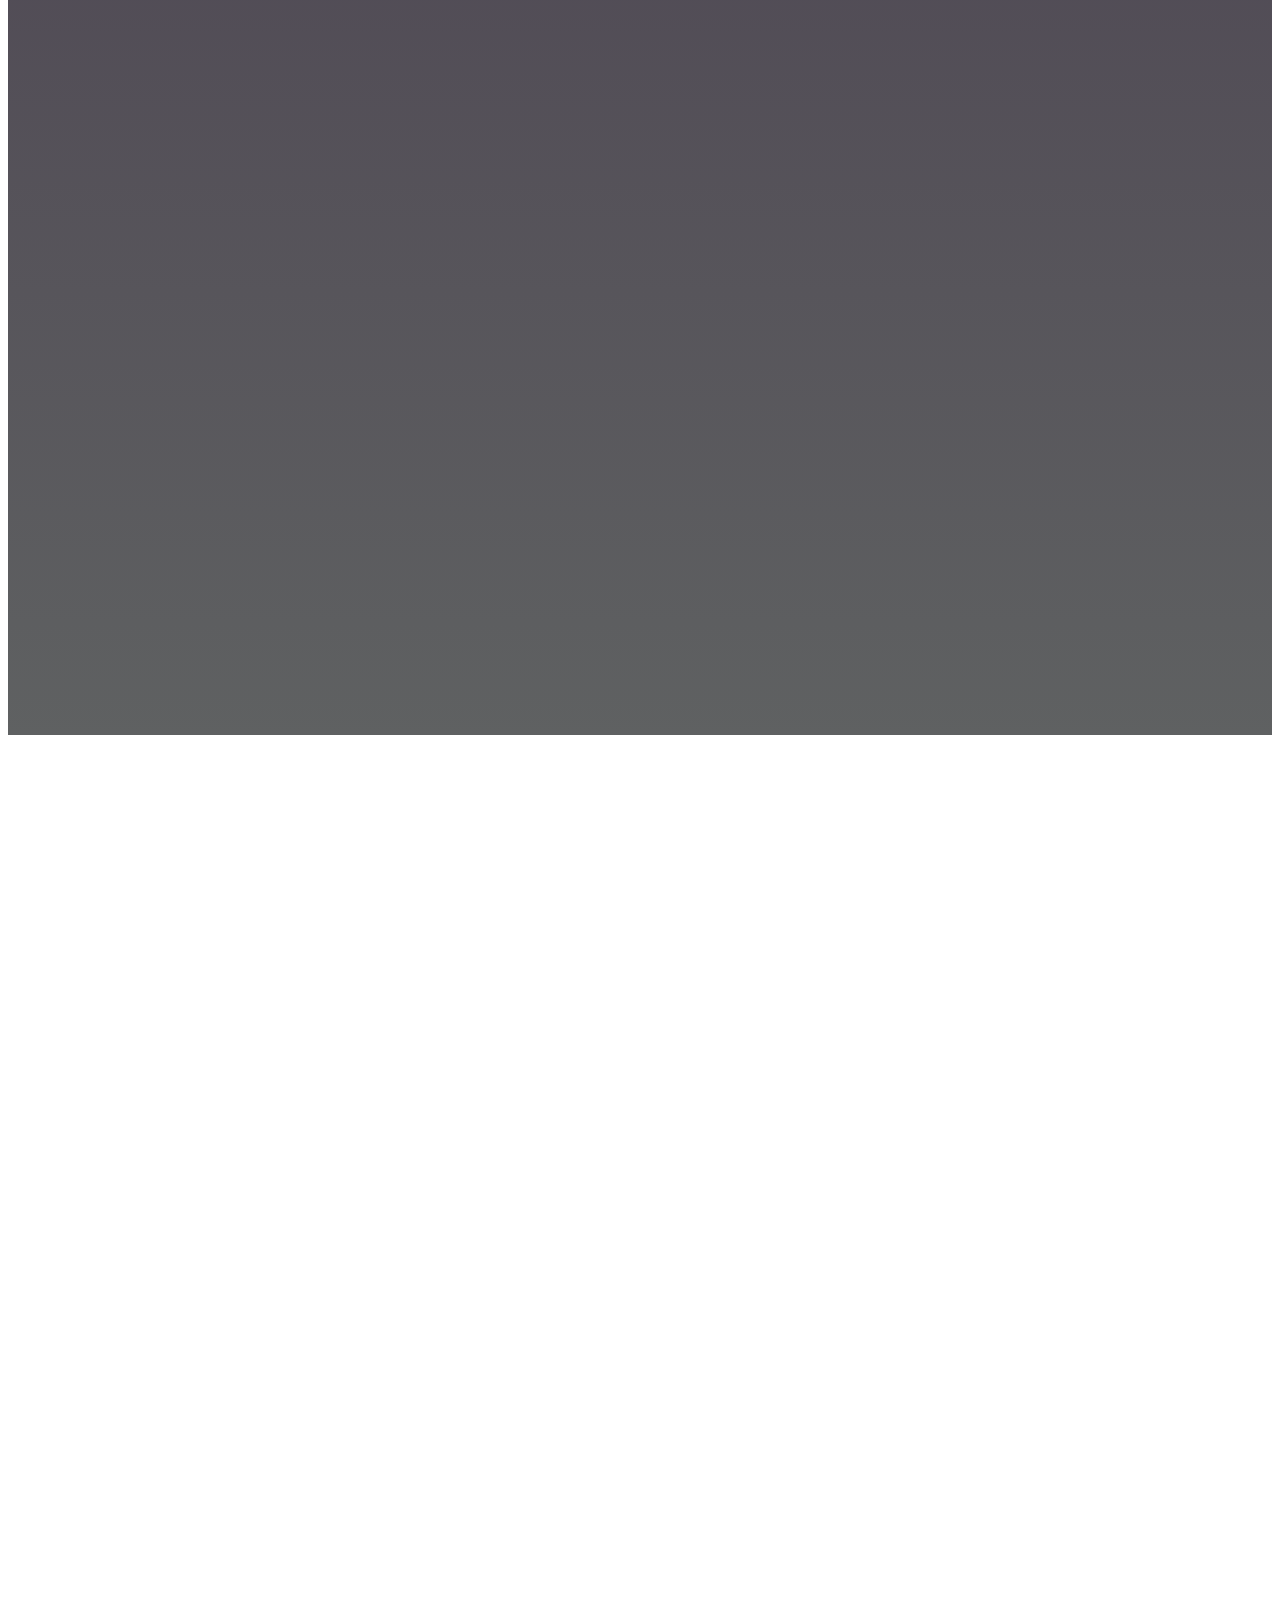
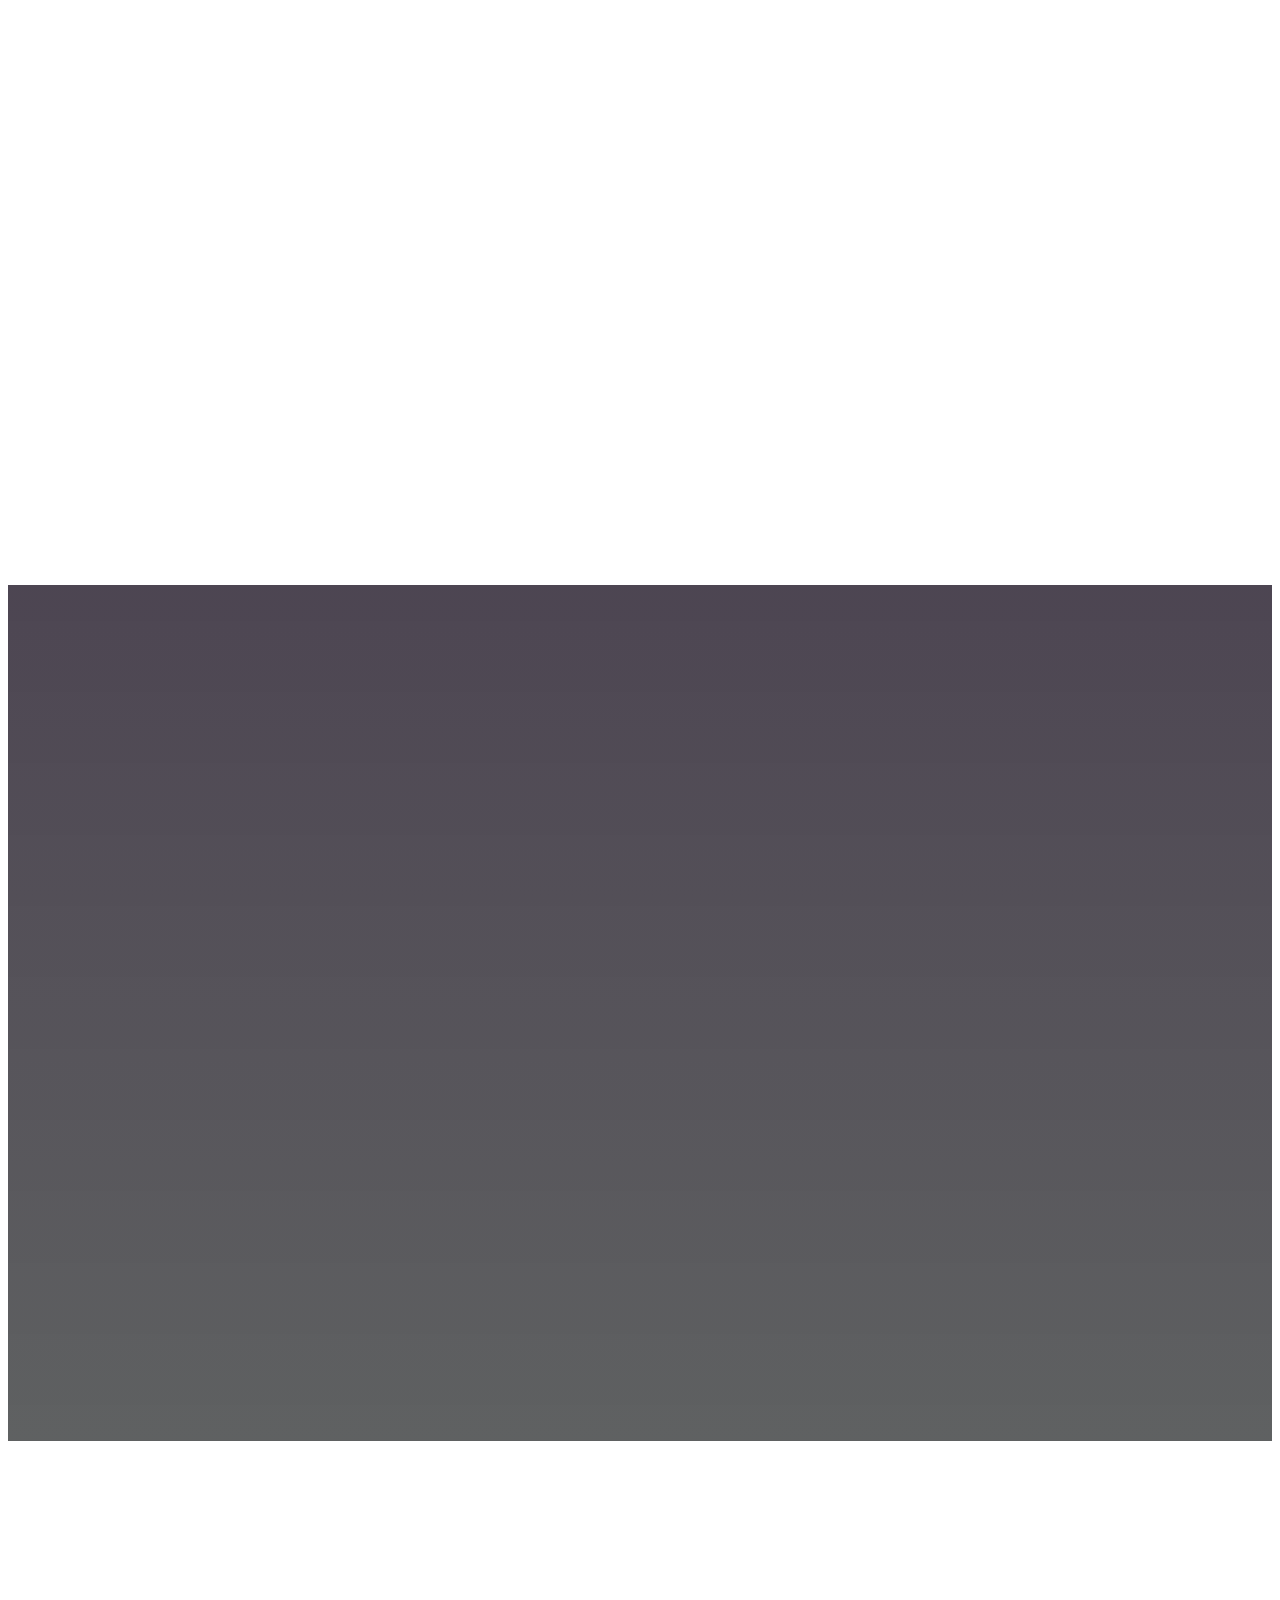
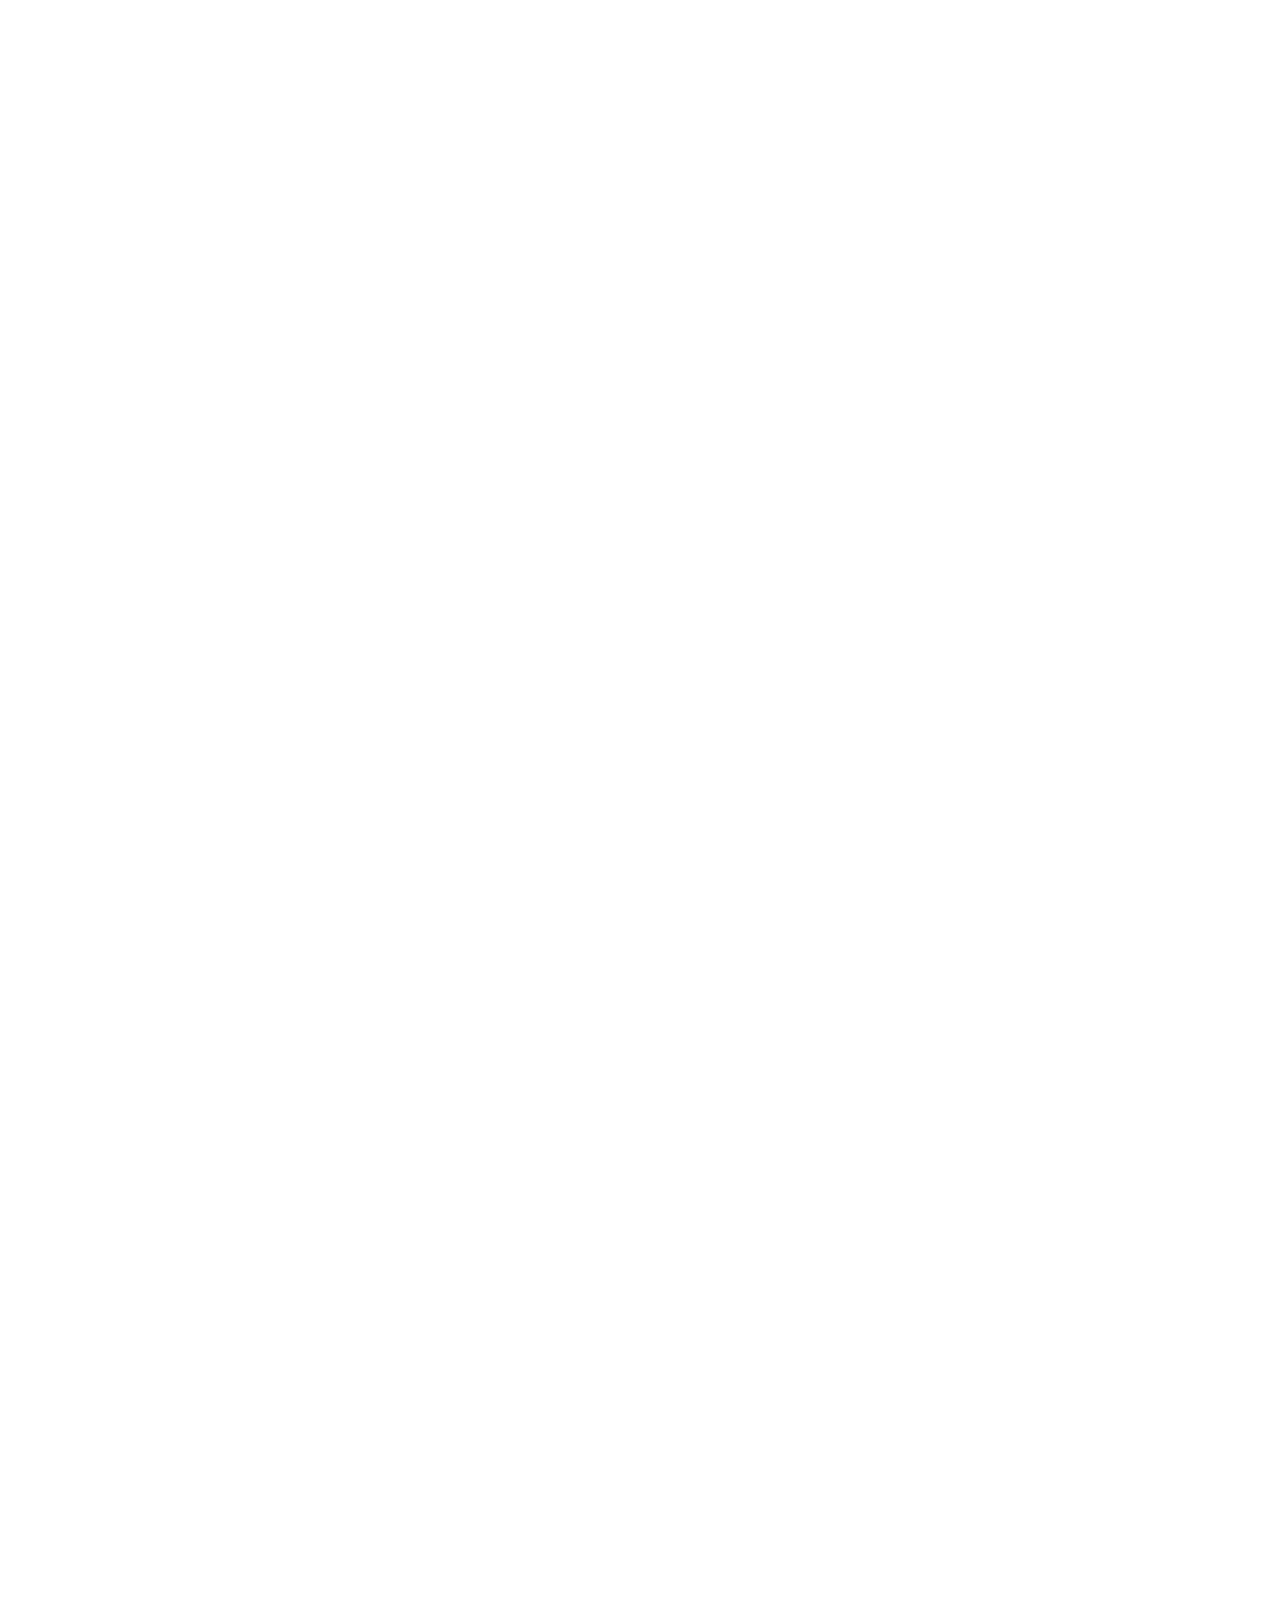
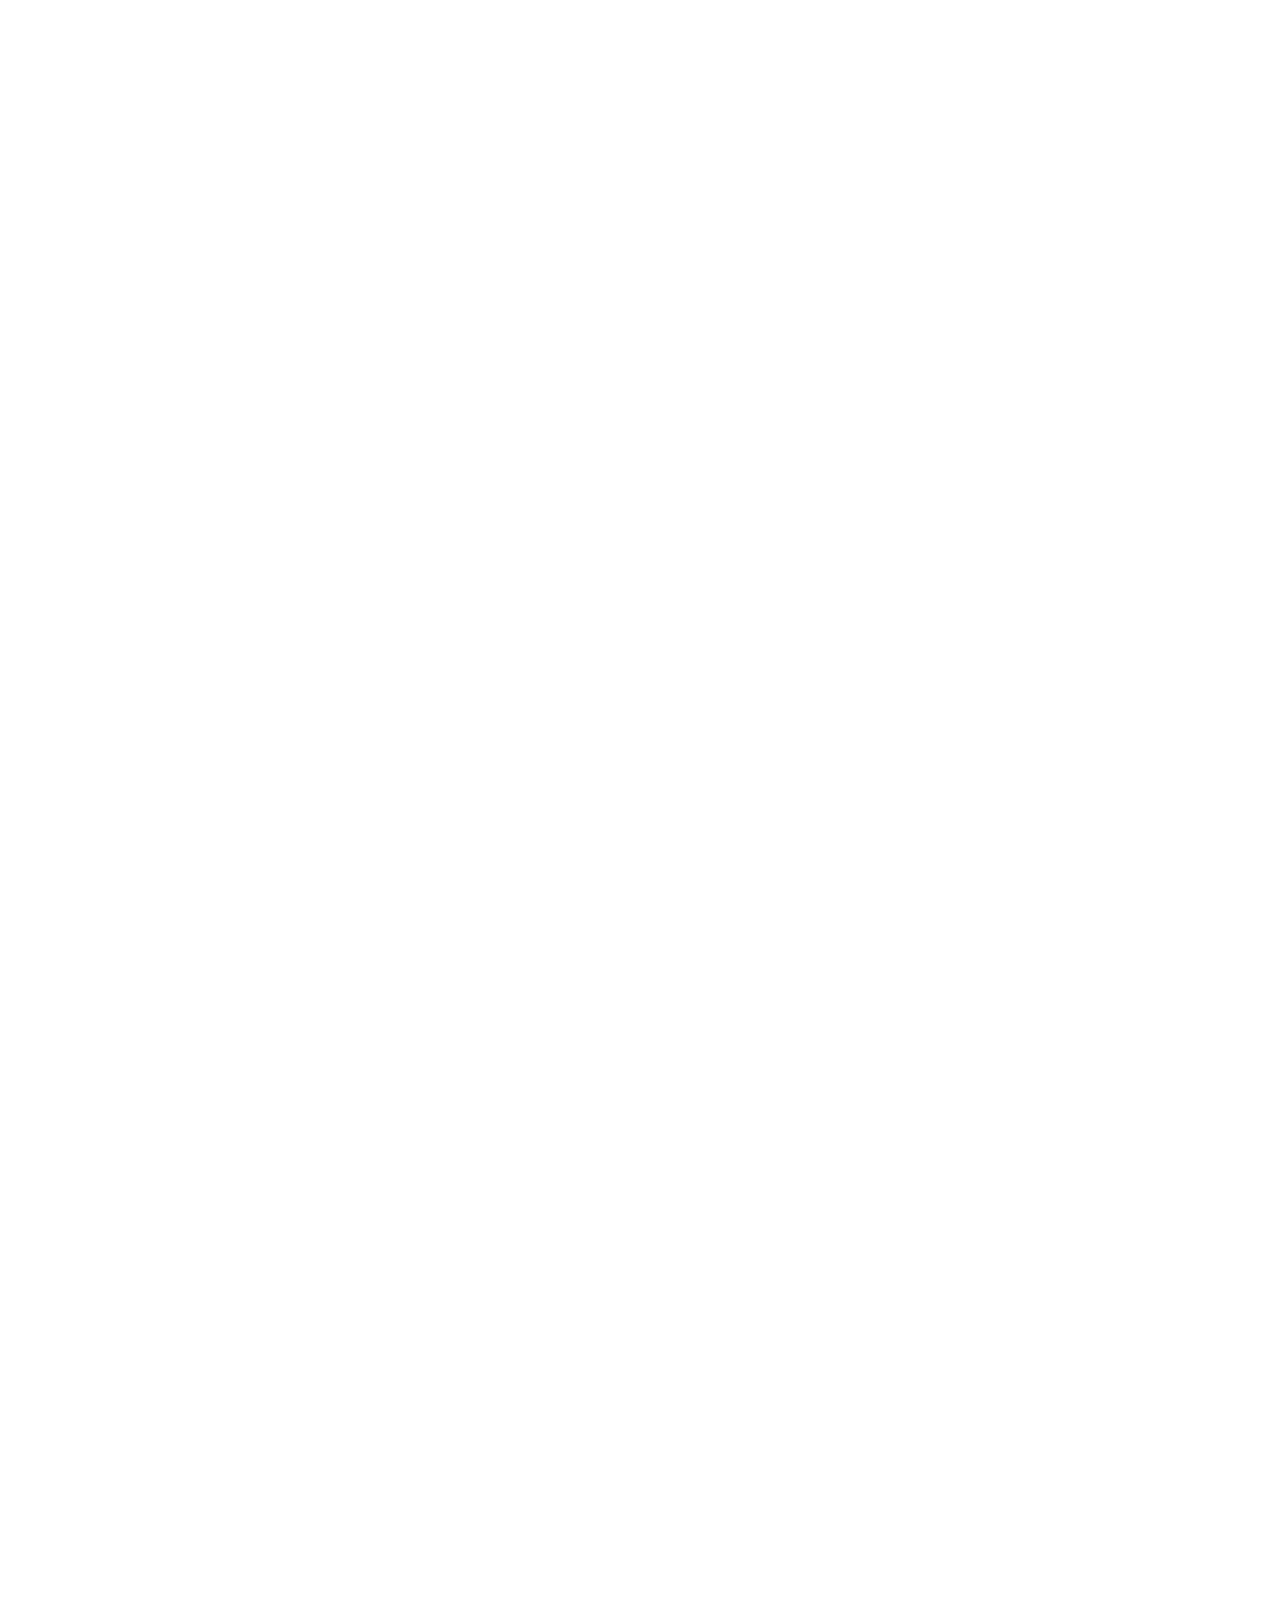
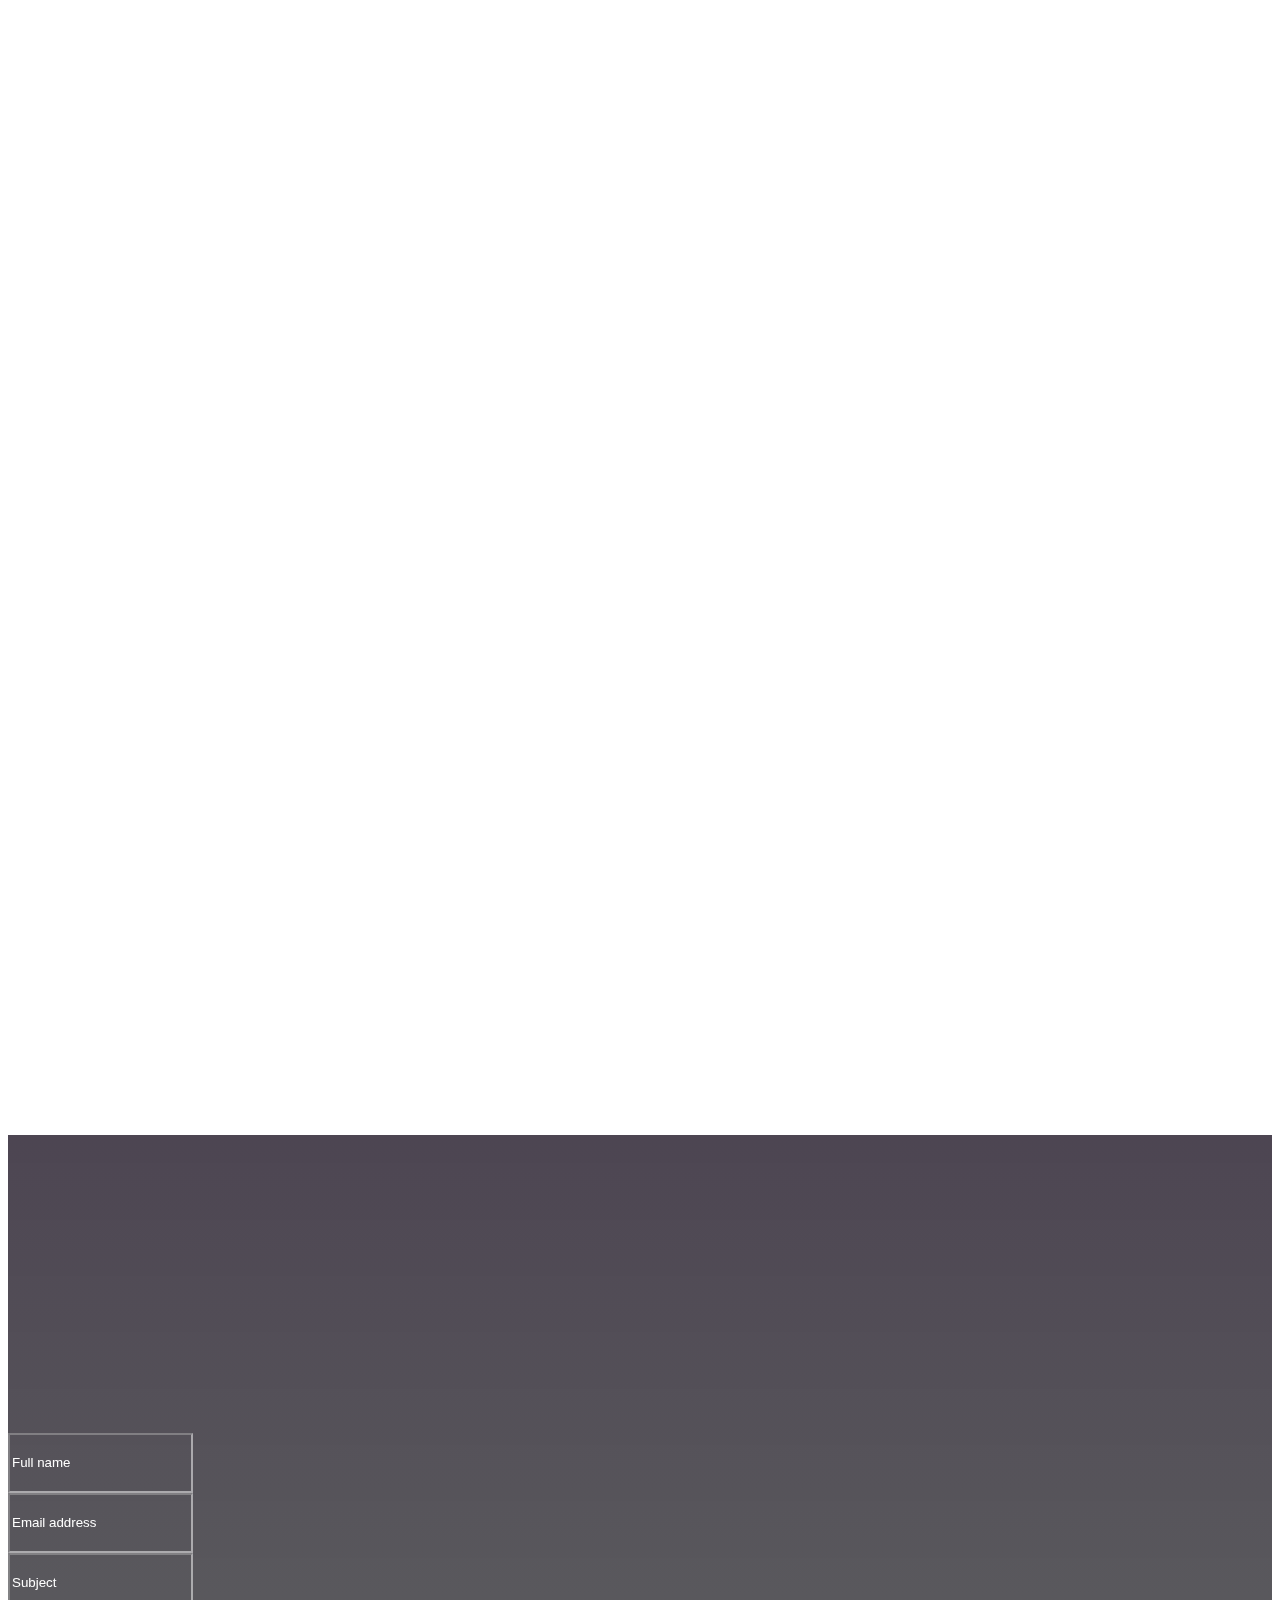
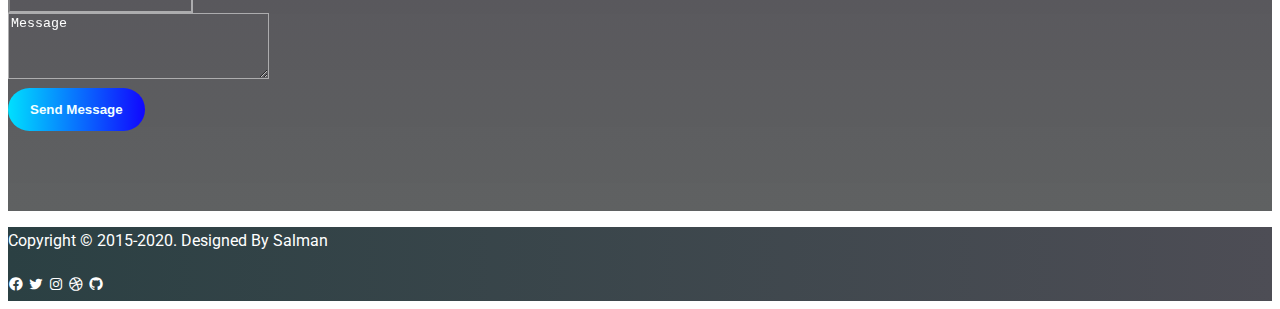
<file: back.html>
<!doctype html>
<html lang="en">

<head>
  <!-- Required meta tags -->
  <meta charset="utf-8">
  <meta name="viewport" content="width=device-width, initial-scale=1">

  <!-- Bootstrap CSS -->
  <link href="https://cdn.jsdelivr.net/npm/bootstrap@5.0.2/dist/css/bootstrap.min.css" rel="stylesheet"
    integrity="sha384-EVSTQN3/azprG1Anm3QDgpJLIm9Nao0Yz1ztcQTwFspd3yD65VohhpuuCOmLASjC" crossorigin="anonymous">
  <link href='https://unpkg.com/boxicons@2.1.4/css/boxicons.min.css' rel='stylesheet'>
  <link href="https://unpkg.com/aos@2.3.1/dist/aos.css" rel="stylesheet">
  <link rel="stylesheet" href="style.css">
  <link rel="stylesheet" href="line-icons.css">
  <title>DevTrix Bootstrap</title>
</head>

<body data-bs-spy="scroll" data-bs-target=".navbar">
  <!--Navbar-->
  <nav class="navbar fixed-top navbar-expand-lg navbar-light navcas" data-aos="fade-down">
    <div class="container">
      <a class="navbar-img" href="#">
        <img src="./img/Card-01.png" alt="..." height="36">
      </a>      <a class="navbar-brand" href="#">VASUDEV INDUSTRIES</a>
      <button class="navbar-toggler" type="button" data-bs-toggle="collapse" data-bs-target="#navbarNav"
        aria-controls="navbarNav" aria-expanded="false" aria-label="Toggle navigation">
        <span class="navbar-toggler-icon"></span>
      </button>
      <div class="collapse navbar-collapse" id="navbarNav">
        <ul class="navbar-nav ms-auto">
          <li class="nav-item">
            <a class="nav-link  " aria-current="page" href="#home">Home</a>
          </li>
          <li class="nav-item">
            <a class="nav-link" href="#Services">Services</a>
          </li>
          <li class="nav-item">
            <a class="nav-link" href="#about">About</a>
          </li>
          <li class="nav-item">
            <a class="nav-link" href="#features">Features</a>
          </li>
          <li class="nav-item">
            <a class="nav-link" href="#reviews">Reviews</a>
          </li>
          <li class="nav-item">
            <a class="nav-link" href="#blog">Blog</a>
          </li>
          <li class="nav-item">
            <a class="nav-link" href="#contact">Contact</a>
          </li>
        </ul>
      </div>
    </div>
  </nav>

  <!-- Hero-->
  <section id="home" class="bg-cover hero-section" style="background-image: url(./img/cover_1.jpg);">
    <div class="overlay"></div>
    <div class="container text-white text-center">
      <div class="row">
        <div class="col-12">
          <p class="welcome"> Welcome to</p>
          <h1 class="display-4 welcome" data-aos="zoom-in">VASUDEV INDUSTRIES</h1>                                                                                                                                                                                                                                                                                                                                                                 
          <h5 class="my-4" data-aos="fade-up" style="color: bisque;"> Precision in Every Turn: Crafting Excellence in
            CNC-Turned Parts for a Seamless Industrial Future</h5>
          <a href="#" class="btn btn-main" data-aos="fade-up">Get Started</a>
        </div>
      </div>
    </div>

  </section>
  <!--abouts-->
  <section id="Services" class="text-center">
    <div class="container">
      <div class="row">
        <div class="col-12 section-intro text-center" data-aos="fade-up">
          <h1> About US</h1>
          <div class="divider"></div>

        </div>
      <div class="row  gx-4 m-0">
        <div class="col-md-4" data-aos="zoom-in" style="display: flex; justify-content: center; align-items: center;">
          <div class="serviceIMG">
            <img src="./img/cncwrk.jpg" alt="">
          </div>
        </div>
        <div class="col-md-8 aboutdata" data-aos="zoom-in">
          <p>
            Coimbatore's Premier Destination for Precision Engineering Solutions. Established with a commitment to
            excellence, Vasdev Industries has been a trusted name in the manufacturing of CNC turned parts.<br><br>
  
            Our state-of-the-art facility in Coimbatore is equipped with cutting-edge CNC technology and a skilled team of
            engineers, ensuring the highest standards of precision and quality in every product we deliver. At Vasdev
            Industries, we pride ourselves on our dedication to customer satisfaction, timely delivery, and a relentless
            pursuit of innovation.<br>
  
            With years of experience in the industry, we have earned a reputation for reliability and efficiency. Our team
            is driven by a passion for engineering excellence, and we strive to exceed our customers' expectations in
            every project. Whether you require intricate components or large-scale production, Vasdev Industries is your
            go-to partner for CNC turned parts.<br>
            
      
          </p>
        </div>
      </div>
    </div>
 



    </div>
  </section>
  <!--services-->
  <section id="Services" class="text-center">
    <div class="container">
      <div class="row">
        <div class="col-12 section-intro text-center" data-aos="fade-up">
          <h1> Our Services</h1>
          <div class="divider"></div>
          <p>
            Explore the epitome of precision in machining with our comprehensive CNC services.<br>
             Elevate your projects with our commitment to delivering accuracy, quality, and excellence in every component we craft.
          </p>

        </div>
      </div>
      <div class="row gx-4">
        <div class="col-md-4" data-aos="zoom-in">
          <div class="service">
            <div class="service-img">
              <img src="./img/services/cncmilling.jpg" alt="">

            </div>
            <h5 class="mt-3 pt-3">CNC MILLING</h5>
            <p>Utilizes rotating cutting tools to remove material from a metal workpiece to achieve precise shapes and dimensions.</p>
          </div>
        </div>
        <div class="col-md-4" data-aos="zoom-in">
          <div class="service">
            <div class="service-img">
              <img src="./img/services/cncturning.jpeg" alt="">

            </div>
            <h5 class="mt-3 pt-3">CNC TURNING</h5>
            <p>Rotational perfection: Our CNC turning ensures precise cylindrical forms for your needs.</p>
          </div>
        </div>
        <div class="col-md-4" data-aos="zoom-in">
          <div class="service">
            <div class="service-img">
              <img src="./img/services/cnc-grinding.jpg" alt="" >

            </div>
            <h5 class="mt-33 pt-3">CNC GRINDING</h5>
            <p>Fine-tuned finishes: Achieve smooth surfaces and tight tolerances with our CNC grinding expertise.</p>
          </div>
        </div>
      </div>
    </div>
    </div>
  </section>
  <!--About-->
  <section id="about" class="bg-cover" style="background-image: url(./img/cover_3.jpg);">
    <div class="overlay"></div>
    <div class="container text-white text-center" data-aos="fade-up">
      <div class="row">
        <div class="col-12 section-intro text-center">
          <h1> Industries We Serve</h1>
          <div class="divider"></div>
          <p>
            Partnering with a diverse range of industries, our CNC solutions cater to the unique needs of oil & gas, automotive, agriculture, and general industries. <br>
            Whether you require precision components for cutting-edge technology or robust parts for industrial applications, our expertise spans across sectors.
          </p>
        </div>
        <div class="container text-white text-center" data-aos="fade-up">
          <div class="row gy-4">
            <div class="col-md-3">
              <img src="./img/services/oil-rig.png" alt="..." style="width: 80px;">
              <h3 class="mt-3 mb-2">Oil & Gas</h3>
            </div>
            <div class="col-md-3">
              <img src="./img/services/tractors.png" alt="..." style="width: 80px;">
              <h3 class="mt-3 mb-2">Agriculture</h3>
            </div>
            <div class="col-md-3">
              <img src="./img/services/automotive.png" alt="..." style="width: 80px;">
              <h3 class="mt-3 mb-2">Automotive</h3>
            </div>
            <div class="col-md-3">
              <img src="./img/services/production.png" alt="..." style="width: 80px;">
              <h3 class="mt-3 mb-2">General Industries</h3>
            </div>
          </div>
        </div>
    
      </div>
    </div>

  </section>
  <!--features-->
  <section id="features" class="text-center">
    <div class="container">
      <div class="row">
        <div class="col-12 section-intro text-center" data-aos="fade-up">
          <h1>Why Choose us?</h1>
          <div class="divider"></div>
          <p>
            we stand out in the CNC industry for our unwavering commitment to excellence. Our state-of-the-art facilities, equipped with the latest CNC technology, ensure precision and efficiency in every project. 
            <br>With a team of skilled professionals dedicated to delivering superior craftsmanship, we take pride in our ability to meet and exceed client expectations.
          </p>

        </div>
        
      </div>
      <div class="row gx-4 gy-5">
        
        <div class="col-md-4 feature" data-aos="fade-up">
          <div class="icon"><i class="icon-tools"></i></div>
          <h5 class="mt-4 mb-3">Feature Title</h5>
          <p>There are many variations of passages of Lorem Ipsum available, but the majority have suffered
            alteration in some form</p>
        </div>
        <div class="col-md-4 feature" data-aos="fade-up">
          <div class="icon"><i class="icon-browser"></i></div>
          <h5 class="mt-4 mb-3">Feature Title</h5>
          <p>There are many variations of passages of Lorem Ipsum available, but the majority have suffered
            alteration in some form</p>
        </div>
        <div class="col-md-4 feature" data-aos="fade-up">
          <div class="icon"><i class="icon-calendar"></i></div>
          <h5 class="mt-4 mb-3">Feature Title</h5>
          <p>There are many variations of passages of Lorem Ipsum available, but the majority have suffered
            alteration in some form</p>
        </div>
        <div class="col-md-4 feature" data-aos="fade-up">
          <div class="icon"><i class="icon-camera"></i></div>
          <h5 class="mt-4 mb-3">Feature Title</h5>
          <p>There are many variations of passages of Lorem Ipsum available, but the majority have suffered
            alteration in some form</p>
        </div>
        <div class="col-md-4 feature" data-aos="fade-up">
          <div class="icon"><i class="icon-scissors"></i></div>
          <h5 class="mt-4 mb-3">Feature Title</h5>
          <p>There are many variations of passages of Lorem Ipsum available, but the majority have suffered
            alteration in some form</p>
        </div>
        <div class="col-md-4 feature" data-aos="fade-up">
          <div class="icon"><i class="icon-strategy"></i></div>
          <h5 class="mt-4 mb-3">Feature Title</h5>
          <p>There are many variations of passages of Lorem Ipsum available, but the majority have suffered
            alteration in some form</p>
        </div>
      </div>
    </div>
  </section>

  <!--counters-->
  <section id="milestone" class="bg-cover" style="background-image: url(./img/cover_2.jpg);">
    <div class="overlay"></div>
    <div class="container text-white text-center" data-aos="fade-up">
      <div class="row gy-4">
        <div class="col-md-3">
          <i class="icon-trophy h1"></i>
          <h1 class="mt-3 mb-2">45,000</h1>
          <p>Awards Won</p>
        </div>
        <div class="col-md-3">
          <i class="icon-camera h1"></i>
          <h1 class="mt-3 mb-2">120K</h1>
          <p>Pictures Taken </p>
        </div>
        <div class="col-md-3">
          <i class="icon-happy h1"></i>
          <h1 class="mt-3 mb-2">30M+</h1>
          <p>Happy clients</p>
        </div>
        <div class="col-md-3">
          <i class="icon-paintbrush h1"></i>
          <h1 class="mt-3 mb-2">4005</h1>
          <p>Themes Designed</p>
        </div>
      </div>
    </div>

  </section>

 
  <!--Reviews-->
  <section id="reviews" class="text-center">
    <div class="container">
      <div class="row">
        <div class="col-12 section-intro text-center" data-aos="fade-up">
          <h1>Our Testimonials</h1>
          <div class="divider"></div>
          <p>
            There are many variations of passages of Lorem Ipsum available, but the majority have
            suffered<br>
            alteration in some form, by injected humour, or randomised words which don't look even slightly
          </p>

        </div>
      </div>
      <div class="row g-4 text-start">
        <div class="col-md-4" data-aos="zoom-in">
          <div class="reviews p-4">
            <div class="person pb-3">
              <img src="./img/avatar_1.jpg" alt="">
              <div class="text ms-3">
                <h6 class="mb-0">John Walker</h6>
                <small>Google</small>
              </div>
            </div>
            <p class="pt-3">There are many variations of passages of Lorem Ipsum available, but the majority have
              suffered alteration in some form, by injected</p>
            <div class="star">
              <i class='bx bxs-star'></i>
              <i class='bx bxs-star'></i>
              <i class='bx bxs-star'></i>
              <i class='bx bxs-star'></i>
              <i class='bx bxs-star'></i>
            </div>
          </div>
        </div>
        <div class="col-md-4" data-aos="zoom-in">
          <div class="reviews p-4">
            <div class="person pb-3">
              <img src="./img/avatar_2.jpg" alt="">
              <div class="text ms-3">
                <h6 class="mb-0">John Walker</h6>
                <small>Google</small>
              </div>
            </div>
            <p class="pt-3">There are many variations of passages of Lorem Ipsum available, but the majority have
              suffered alteration in some form, by injected</p>
            <div class="star">
              <i class='bx bxs-star'></i>
              <i class='bx bxs-star'></i>
              <i class='bx bxs-star'></i>
              <i class='bx bxs-star'></i>
              <i class='bx bxs-star'></i>
            </div>
          </div>
        </div>
        <div class="col-md-4" data-aos="zoom-in">
          <div class="reviews p-4">
            <div class="person pb-3">
              <img src="./img/avatar_3.jpg" alt="">
              <div class="text ms-3">
                <h6 class="mb-0">John Walker</h6>
                <small>Google</small>
              </div>
            </div>
            <p class="pt-3">There are many variations of passages of Lorem Ipsum available, but the majority have
              suffered alteration in some form, by injected</p>
            <div class="star">
              <i class='bx bxs-star'></i>
              <i class='bx bxs-star'></i>
              <i class='bx bxs-star'></i>
              <i class='bx bxs-star'></i>
              <i class='bx bxs-star'></i>
            </div>
          </div>
        </div>
        <div class="col-md-4" data-aos="zoom-in">
          <div class="reviews p-4">
            <div class="person pb-3">
              <img src="./img/avatar_2.jpg" alt="">
              <div class="text ms-3">
                <h6 class="mb-0">John Walker</h6>
                <small>Google</small>
              </div>
            </div>
            <p class="pt-3">There are many variations of passages of Lorem Ipsum available, but the majority have
              suffered alteration in some form, by injected</p>
            <div class="star">
              <i class='bx bxs-star'></i>
              <i class='bx bxs-star'></i>
              <i class='bx bxs-star'></i>
              <i class='bx bxs-star'></i>
              <i class='bx bxs-star'></i>
            </div>
          </div>
        </div>
        <div class="col-md-4" data-aos="zoom-in">
          <div class="reviews p-4">
            <div class="person pb-3">
              <img src="./img/avatar_3.jpg" alt="">
              <div class="text ms-3">
                <h6 class="mb-0">John Walker</h6>
                <small>Google</small>
              </div>
            </div>
            <p class="pt-3">There are many variations of passages of Lorem Ipsum available, but the majority have
              suffered alteration in some form, by injected</p>
            <div class="star">
              <i class='bx bxs-star'></i>
              <i class='bx bxs-star'></i>
              <i class='bx bxs-star'></i>
              <i class='bx bxs-star'></i>
              <i class='bx bxs-star'></i>
            </div>
          </div>
        </div>
        <div class="col-md-4" data-aos="zoom-in">
          <div class="reviews p-4">
            <div class="person pb-3">
              <img src="./img/avatar_1.jpg" alt="">
              <div class="text ms-3">
                <h6 class="mb-0">John Walker</h6>
                <small>Google</small>
              </div>
            </div>
            <p class="pt-3">There are many variations of passages of Lorem Ipsum available, but the majority have
              suffered alteration in some form, by injected</p>
            <div class="star">
              <i class='bx bxs-star'></i>
              <i class='bx bxs-star'></i>
              <i class='bx bxs-star'></i>
              <i class='bx bxs-star'></i>
              <i class='bx bxs-star'></i>
            </div>
          </div>
        </div>
      </div>
    </div>
  </section>


  <!--Blogs-->
  <section id="blog" class=" bg-light">
    <div class="container">
      <div class="row">
        <div class="col-12 section-intro text-center" data-aos="fade-up">
          <h1>Our Blog Posts</h1>
          <div class="divider"></div>
          <p>
            There are many variations of passages of Lorem Ipsum available, but the majority have
            suffered<br>
            alteration in some form, by injected humour, or randomised words which don't look even slightly
          </p>

        </div>
      </div>
      <div class="row text-start">
        <div class="col-md-4" data-aos="zoom-in">
          <img src="./img/blog_post1.png" alt="">
          <div class="mt-4">
            <small>Posted in <a href="#">Web Design</a>, 12 Dec 2055</small>
            <h5 class="mt-1 mb-2 "><a href="#">Website design in Bootstrap</a></h5>
            <p>Lorem, ipsum dolor sit amet consectetur adipisicing elit. Debitis aperiam unde officiis?</p>
          </div>
        </div>
        <div class="col-md-4" data-aos="zoom-in">
          <img src="./img/blog_post2.png" alt="">
          <div class="mt-4">
            <small>Posted in <a href="#">Web Design</a>, 12 Dec 2055</small>
            <h5 class="mt-1 mb-2 "><a href="#">Website design in Bootstrap</a></h5>
            <p>Lorem, ipsum dolor sit amet consectetur adipisicing elit. Debitis aperiam unde officiis?</p>
          </div>
        </div>
        <div class="col-md-4" data-aos="zoom-in">
          <img src="./img/blog_post3.png" alt="">
          <div class="mt-4">
            <small>Posted in <a href="#">Web Design</a>, 12 Dec 2055</small>
            <h5 class="mt-1 mb-2 "><a href="#">Website design in Bootstrap</a></h5>
            <p>Lorem, ipsum dolor sit amet consectetur adipisicing elit. Debitis aperiam unde officiis?</p>
          </div>
        </div>
      </div>
    </div>
  </section>


  <!--Contact-->
  <section id="contact" class="bg-cover" style="background-image: url(./img/cover_3.jpg);">
    <div class="overlay"></div>
    <div class="container">
      <div class="row">
        <div class="col-12 section-intro text-center text-white" data-aos="fade-up">
          <h1>Get in Touch</h1>
          <div class="divider"></div>
          <p>
            There are many variations of passages of Lorem Ipsum available, but the majority have
            suffered<br>
            alteration in some form, by injected humour, or randomised words which don't look even slightly
          </p>

        </div>
      </div>
      <div class="row">
        <div class="col-md-8 mx-auto">
          <form action="#" class="row g-4">
            <div class="form-group col-md-6">
              <input type="text" class="form-control" placeholder="Full name">
            </div>
            <div class="form-group col-md-6">
              <input type="email" class="form-control" placeholder="Email address">
            </div>
            <div class="form-group col-md-12">
              <input type="text" class="form-control" placeholder="Subject">
            </div>
            <div class="form-group col-md-12">
              <textarea name="" id="" cols="30" rows="4" class="form-control" placeholder="Message"></textarea>
            </div>
            <div class="text-center">
              <button class="btn btn-main" type="submit">Send Message</button>
            </div>
          </form>
        </div>
      </div>
    </div>
  </section>

  <!--Footer-->
  <footer class="py-4">
    <div class="container">
      <div class="row">
        <div class="col-md-6">
          <p class="mb-0">Copyright © 2015-2020. Designed By Salman</p>
        </div>
        <div class="col-md-6 text-md-end">
          <div>
            <a href="#"><i class='bx bxl-facebook-circle'></i></a>
            <a href="#"><i class='bx bxl-twitter'></i></a>
            <a href="#"><i class='bx bxl-instagram'></i></a>
            <a href="#"><i class='bx bxl-dribbble'></i></a>
            <a href="#"><i class='bx bxl-github'></i></a>
          </div>
        </div>
      </div>
    </div>
  </footer>
















  <!-- Option 1: Bootstrap Bundle with Popper -->
  <script src="https://cdn.jsdelivr.net/npm/bootstrap@5.0.2/dist/js/bootstrap.bundle.min.js"
    integrity="sha384-MrcW6ZMFYlzcLA8Nl+NtUVF0sA7MsXsP1UyJoMp4YLEuNSfAP+JcXn/tWtIaxVXM"
    crossorigin="anonymous"></script>
  <script src="https://unpkg.com/aos@2.3.1/dist/aos.js"></script>
  <script src="./fonts/app.js"></script>
  <script>
  document.addEventListener("DOMContentLoaded", function () {
    const nb = document.querySelector('.navcas');
    const navbarBrand = document.querySelector('.navbar-brand');
    const navLinks = document.querySelectorAll('.nav-link');

    function updateNavbarStyles(isScrolled) {
        if (isScrolled) {
            nb.style.backgroundColor = '#fff';
            navLinks.forEach(function (navLink) {
                navLink.style.color = 'black';
            });
            nb.style.boxShadow = '0 2px 4px rgba(0, 0, 0, 0.1)';
            navbarBrand.style.color = 'black';
        } else {
            nb.style.backgroundColor = 'transparent';
            navLinks.forEach(function (navLink) {
                navLink.style.color = 'white';
            });
            nb.style.boxShadow = 'none';
            navbarBrand.style.color = 'white';
        }
    }

    // Set initial styles
    updateNavbarStyles(false);

    window.onscroll = function () {
        const isScrolled = window.scrollY > 50;
        updateNavbarStyles(isScrolled);
    };
});

  </script>

</body>

</html>
</file>
<file: style.css>
@import url('https://fonts.googleapis.com/css2?family=Roboto:ital,wght@0,500;0,700;0,900;1,400&display=swap');
@import url('https://fonts.googleapis.com/css2?family=Lora:wght@500&family=Roboto+Slab:wght@500=Libre+Baskerville:wght@700&display=swap');
@import url('https://fonts.googleapis.com/css2?family=Jost:wght@500=Noto+Sans:wght@100&display=swap');

body{
    font-family:"Roboto",sans-serif ;
    line-height: 1.8;

}
h1,h2,h3,h4,h5{
    font-weight: 900 !important;
}
h1{
    font-family: 'Jost', sans-serif;

}


a{
    text-decoration: none;
    transition: all 0.4s ease;
    font-weight: 800;
    color: #1e1e23;

}

.navbar{
    box-shadow: 0 12px 20px rgba(0, 0, 0, 0.1);
}
.navbar-light .navbar-nav .nav-link.active, .navbar-light .navbar-nav .show>.nav-link{
    background: -webkit-linear-gradient(#00e0fe,#1107fe);
    -webkit-background-clip: text;
    -webkit-text-fill-color: transparent;
}
.overlay{
    position:absolute;
    top: 0%;
    left: 0%;
    width:100%;
    height:100%;
    background: linear-gradient(rgba(17,7,24,0.75),rgba(27, 30, 31, 0.7));
    z-index: -1;
}
/* home */
h6.welcome{
    font-family: 'Lora', serif;

}
h1.welcome{
    font-family: 'Libre Baskerville', serif;
    font-size: 7vw;
   
}

.bg-cover{
    background-position: center;
    background-repeat: no-repeat;
    background-size: cover;
    background-attachment: fixed;
}

section{
    padding-top: 80px;
    padding-bottom: 80px;
    z-index: 2;
    position:relative;
}

.hero-section{
    min-height: 100vh;
    display: flex;
    justify-content: center;
    align-items: center;

}

.btn{
    padding: 14px 22px;
    transition: all 0.3s ease;

}

.btn-main{
    background: linear-gradient(to right, #00e0fe,#1107fe);
    border-radius: 100px;
    border: none;
    font-weight: 600;
    color: azure;
}
.btn:hover{
    color: white;
    transform: translateY(-5px);
}


img{
    width: 100%;
}

.aboutdata p{
    text-align:justify;  
    text-justify:auto;    
    font-family: 'Noto Sans', sans-serif;
    padding-top:15px;
}
/* section services */

.section-intro{
    margin-bottom: 40px;
}

.section-intro .divider{
    height: 4px;
    width: 70px;
    background: linear-gradient(to right, #00e0fe,#1107fe);
    margin: 16px auto;
}
.service .service-img {
    position: relative;

    
}



.service .service-img .icon i {
    font-size: 36px;
}
/* about */

#about h1{
    color:#deb887;
}
#about h3{
    color:#deb887;
}


/* feature */

.feature i {
    background: -webkit-linear-gradient(#00e0fe,#1107fe);
    -webkit-background-clip: text;
    -webkit-text-fill-color: transparent;
    font-size: 54px;
}

/* Review */

.reviews{
    box-shadow: 0 12px 12px rgba(0, 0, 0, 0.1);
}

.reviews .person{
    display: flex;
    align-items: center;
    border-bottom: 1px solid rgba(0, 0, 0, 0.07);

}
.reviews .person img {
    width: 75px;
    height: 75px;
    border-radius: 100px;
}

.reviews .star {
    color: orange;
}

/* contact? */

form .form-control {

    border-radius: 0%;
    background: transparent;
    color: white;
    border-color: rgba(255, 255, 255, 0.5);
}

form .form-control::placeholder {
    color: white;
}
form input.form-control{
    height: 54px;
}

form .form-control:focus {
    color: white;
    background: transparent;
    border-color: white;
}



footer{
        background: linear-gradient(to right, #2b4043,#4d4d55);
        color: white;

}
footer a{
    color: white;
}

@media only screen and (min-device-width: 310px) and (max-device-width: 480px){
    h1.welcome{
        font-family: 'Libre Baskerville', serif;
        font-size: 13vw;
       
    }
}
</file>
<file: movingcards.css>
.card{
    border-radius: 25px;
    background-color: rgb(255, 255, 255);
    width: 300px;
    box-shadow: 0 6px 10px rgba(0, 0, 0, 0.1);
    min-height: 25em !important
    
   
}
.card i{
    margin-top: 30px;
    
        background: -webkit-linear-gradient(#00e0fe,#1107fe);
        -webkit-background-clip: text;
        -webkit-text-fill-color: transparent;
        font-size: 54px;
    

}
.card-content{
    padding: 30px;
    
}
.card{

}
.card-wrapper{
padding-top: 20px;
padding-bottom: 20px;
}
</file>
<file: line-icons.css>
@font-face {
	font-family: 'et-line';
	src:url('../fonts/et-line.eot');
	src:url('../fonts/et-line.eot?#iefix') format('embedded-opentype'),
		url('../fonts/et-line.woff') format('woff'),
		url('../fonts/et-line.ttf') format('truetype'),
		url('../fonts/et-line.svg#et-line') format('svg');
	font-weight: normal;
	font-style: normal;
}

/* Use the following CSS code if you want to use data attributes for inserting your icons */
[data-icon]:before {
	font-family: 'et-line';
	content: attr(data-icon);
	speak: none;
	font-weight: normal;
	font-variant: normal;../
	text-transform: none;
	line-height: 1;
	-webkit-font-smoothing: antialiased;
	-moz-osx-font-smoothing: grayscale;
	display:inline-block;
}

/* Use the following CSS code if you want to have a class per icon */
/*
Instead of a list of all class selectors,
you can use the generic selector below, but it's slower:
[class*="icon-"] {
*/
.icon-mobile, .icon-laptop, .icon-desktop, .icon-tablet, .icon-phone, .icon-document, .icon-documents, .icon-search, .icon-clipboard, .icon-newspaper, .icon-notebook, .icon-book-open, .icon-browser, .icon-calendar, .icon-presentation, .icon-picture, .icon-pictures, .icon-video, .icon-camera, .icon-printer, .icon-toolbox, .icon-briefcase, .icon-wallet, .icon-gift, .icon-bargraph, .icon-grid, .icon-expand, .icon-focus, .icon-edit, .icon-adjustments, .icon-ribbon, .icon-hourglass, .icon-lock, .icon-megaphone, .icon-shield, .icon-trophy, .icon-flag, .icon-map, .icon-puzzle, .icon-basket, .icon-envelope, .icon-streetsign, .icon-telescope, .icon-gears, .icon-key, .icon-paperclip, .icon-attachment, .icon-pricetags, .icon-lightbulb, .icon-layers, .icon-pencil, .icon-tools, .icon-tools-2, .icon-scissors, .icon-paintbrush, .icon-magnifying-glass, .icon-circle-compass, .icon-linegraph, .icon-mic, .icon-strategy, .icon-beaker, .icon-caution, .icon-recycle, .icon-anchor, .icon-profile-male, .icon-profile-female, .icon-bike, .icon-wine, .icon-hotairballoon, .icon-globe, .icon-genius, .icon-map-pin, .icon-dial, .icon-chat, .icon-heart, .icon-cloud, .icon-upload, .icon-download, .icon-target, .icon-hazardous, .icon-piechart, .icon-speedometer, .icon-global, .icon-compass, .icon-lifesaver, .icon-clock, .icon-aperture, .icon-quote, .icon-scope, .icon-alarmclock, .icon-refresh, .icon-happy, .icon-sad, .icon-facebook, .icon-twitter, .icon-googleplus, .icon-rss, .icon-tumblr, .icon-linkedin, .icon-dribbble {
	font-family: 'et-line';
	speak: none;
	font-style: normal;
	font-weight: normal;
	font-variant: normal;
	text-transform: none;
	line-height: 1;
	-webkit-font-smoothing: antialiased;
	-moz-osx-font-smoothing: grayscale;
	display:inline-block;
}
.icon-mobile:before {
	content: "\e000";
}
.icon-laptop:before {
	content: "\e001";
}
.icon-desktop:before {
	content: "\e002";
}
.icon-tablet:before {
	content: "\e003";
}
.icon-phone:before {
	content: "\e004";
}
.icon-document:before {
	content: "\e005";
}
.icon-documents:before {
	content: "\e006";
}
.icon-search:before {
	content: "\e007";
}
.icon-clipboard:before {
	content: "\e008";
}
.icon-newspaper:before {
	content: "\e009";
}
.icon-notebook:before {
	content: "\e00a";
}
.icon-book-open:before {
	content: "\e00b";
}
.icon-browser:before {
	content: "\e00c";
}
.icon-calendar:before {
	content: "\e00d";
}
.icon-presentation:before {
	content: "\e00e";
}
.icon-picture:before {
	content: "\e00f";
}
.icon-pictures:before {
	content: "\e010";
}
.icon-video:before {
	content: "\e011";
}
.icon-camera:before {
	content: "\e012";
}
.icon-printer:before {
	content: "\e013";
}
.icon-toolbox:before {
	content: "\e014";
}
.icon-briefcase:before {
	content: "\e015";
}
.icon-wallet:before {
	content: "\e016";
}
.icon-gift:before {
	content: "\e017";
}
.icon-bargraph:before {
	content: "\e018";
}
.icon-grid:before {
	content: "\e019";
}
.icon-expand:before {
	content: "\e01a";
}
.icon-focus:before {
	content: "\e01b";
}
.icon-edit:before {
	content: "\e01c";
}
.icon-adjustments:before {
	content: "\e01d";
}
.icon-ribbon:before {
	content: "\e01e";
}
.icon-hourglass:before {
	content: "\e01f";
}
.icon-lock:before {
	content: "\e020";
}
.icon-megaphone:before {
	content: "\e021";
}
.icon-shield:before {
	content: "\e022";
}
.icon-trophy:before {
	content: "\e023";
}
.icon-flag:before {
	content: "\e024";
}
.icon-map:before {
	content: "\e025";
}
.icon-puzzle:before {
	content: "\e026";
}
.icon-basket:before {
	content: "\e027";
}
.icon-envelope:before {
	content: "\e028";
}
.icon-streetsign:before {
	content: "\e029";
}
.icon-telescope:before {
	content: "\e02a";
}
.icon-gears:before {
	content: "\e02b";
}
.icon-key:before {
	content: "\e02c";
}
.icon-paperclip:before {
	content: "\e02d";
}
.icon-attachment:before {
	content: "\e02e";
}
.icon-pricetags:before {
	content: "\e02f";
}
.icon-lightbulb:before {
	content: "\e030";
}
.icon-layers:before {
	content: "\e031";
}
.icon-pencil:before {
	content: "\e032";
}
.icon-tools:before {
	content: "\e033";
}
.icon-tools-2:before {
	content: "\e034";
}
.icon-scissors:before {
	content: "\e035";
}
.icon-paintbrush:before {
	content: "\e036";
}
.icon-magnifying-glass:before {
	content: "\e037";
}
.icon-circle-compass:before {
	content: "\e038";
}
.icon-linegraph:before {
	content: "\e039";
}
.icon-mic:before {
	content: "\e03a";
}
.icon-strategy:before {
	content: "\e03b";
}
.icon-beaker:before {
	content: "\e03c";
}
.icon-caution:before {
	content: "\e03d";
}
.icon-recycle:before {
	content: "\e03e";
}
.icon-anchor:before {
	content: "\e03f";
}
.icon-profile-male:before {
	content: "\e040";
}
.icon-profile-female:before {
	content: "\e041";
}
.icon-bike:before {
	content: "\e042";
}
.icon-wine:before {
	content: "\e043";
}
.icon-hotairballoon:before {
	content: "\e044";
}
.icon-globe:before {
	content: "\e045";
}
.icon-genius:before {
	content: "\e046";
}
.icon-map-pin:before {
	content: "\e047";
}
.icon-dial:before {
	content: "\e048";
}
.icon-chat:before {
	content: "\e049";
}
.icon-heart:before {
	content: "\e04a";
}
.icon-cloud:before {
	content: "\e04b";
}
.icon-upload:before {
	content: "\e04c";
}
.icon-download:before {
	content: "\e04d";
}
.icon-target:before {
	content: "\e04e";
}
.icon-hazardous:before {
	content: "\e04f";
}
.icon-piechart:before {
	content: "\e050";
}
.icon-speedometer:before {
	content: "\e051";
}
.icon-global:before {
	content: "\e052";
}
.icon-compass:before {
	content: "\e053";
}
.icon-lifesaver:before {
	content: "\e054";
}
.icon-clock:before {
	content: "\e055";
}
.icon-aperture:before {
	content: "\e056";
}
.icon-quote:before {
	content: "\e057";
}
.icon-scope:before {
	content: "\e058";
}
.icon-alarmclock:before {
	content: "\e059";
}
.icon-refresh:before {
	content: "\e05a";
}
.icon-happy:before {
	content: "\e05b";
}
.icon-sad:before {
	content: "\e05c";
}
.icon-facebook:before {
	content: "\e05d";
}
.icon-twitter:before {
	content: "\e05e";
}
.icon-googleplus:before {
	content: "\e05f";
}
.icon-rss:before {
	content: "\e060";
}
.icon-tumblr:before {
	content: "\e061";
}
.icon-linkedin:before {
	content: "\e062";
}
.icon-dribbble:before {
	content: "\e063";
}
</file>
